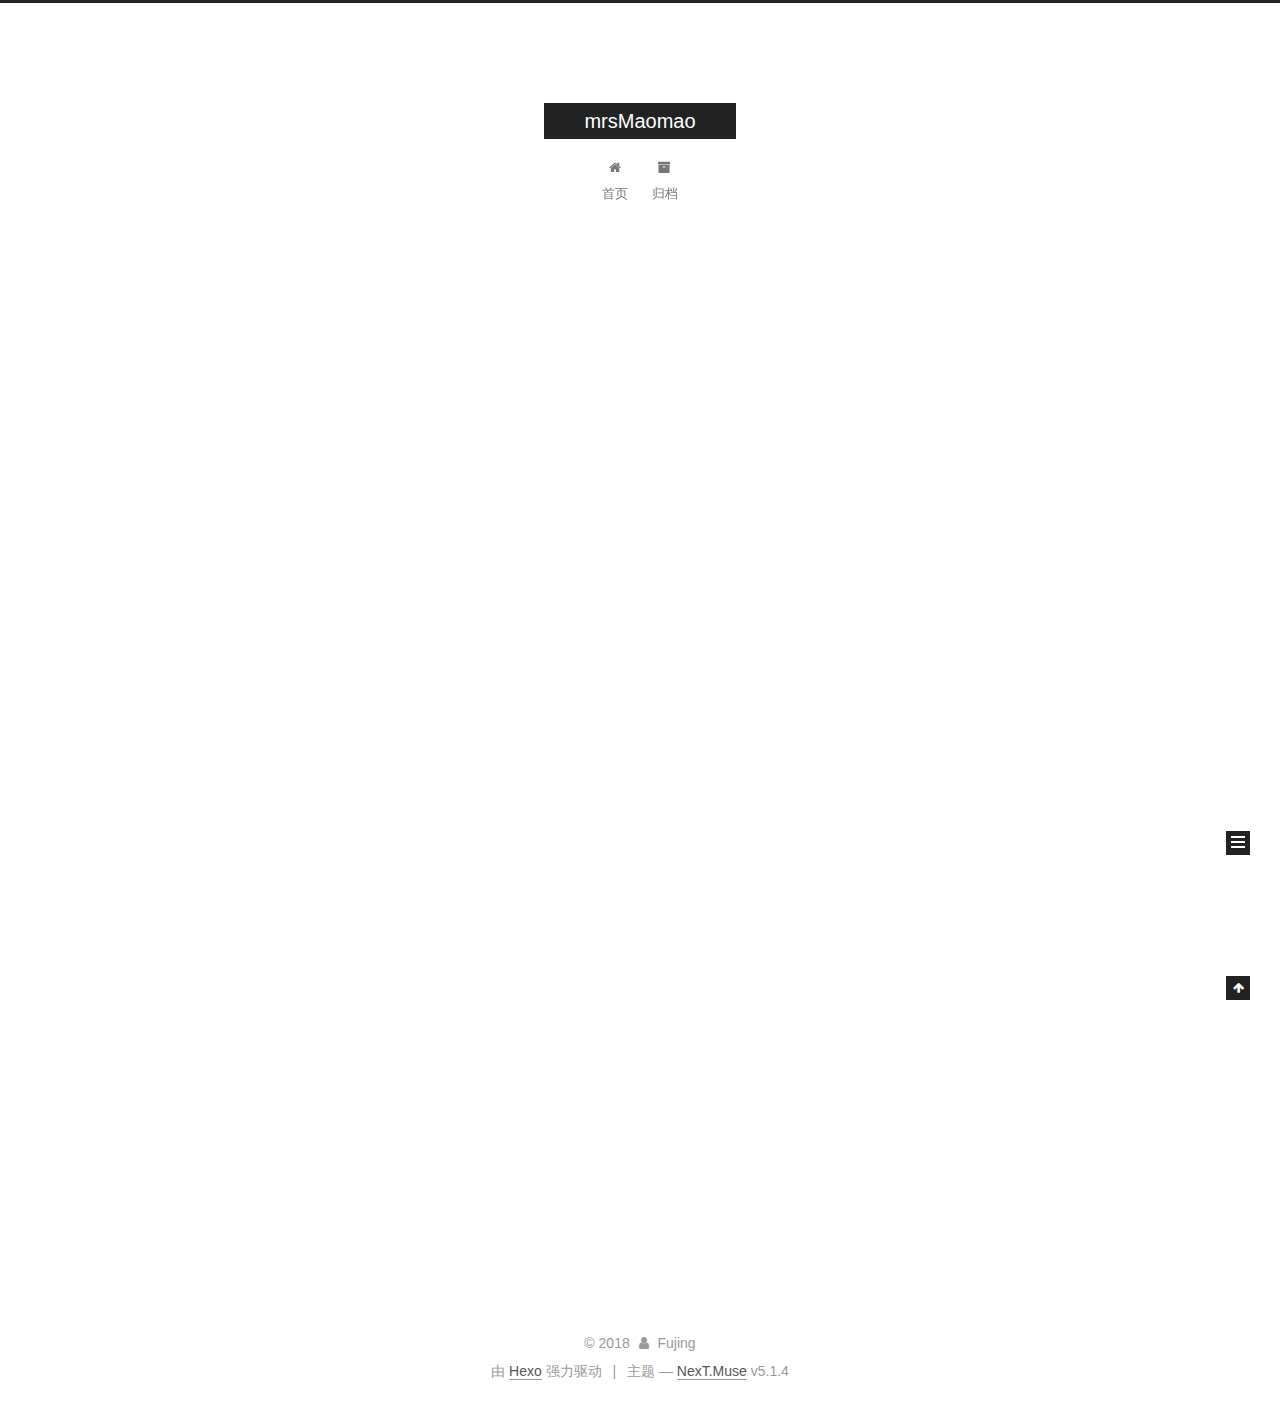
<file: index.html>
<!DOCTYPE html>



  


<html class="theme-next muse use-motion" lang="zh-Hans">
<head>
  <meta charset="UTF-8"/>
<meta http-equiv="X-UA-Compatible" content="IE=edge" />
<meta name="viewport" content="width=device-width, initial-scale=1, maximum-scale=1"/>
<meta name="theme-color" content="#222">









<meta http-equiv="Cache-Control" content="no-transform" />
<meta http-equiv="Cache-Control" content="no-siteapp" />
















  
  
  <link href="/lib/fancybox/source/jquery.fancybox.css?v=2.1.5" rel="stylesheet" type="text/css" />







<link href="/lib/font-awesome/css/font-awesome.min.css?v=4.6.2" rel="stylesheet" type="text/css" />

<link href="/css/main.css?v=5.1.4" rel="stylesheet" type="text/css" />


  <link rel="apple-touch-icon" sizes="180x180" href="/images/apple-touch-icon-next.png?v=5.1.4">


  <link rel="icon" type="image/png" sizes="32x32" href="/images/favicon-32x32-next.png?v=5.1.4">


  <link rel="icon" type="image/png" sizes="16x16" href="/images/favicon-16x16-next.png?v=5.1.4">


  <link rel="mask-icon" href="/images/logo.svg?v=5.1.4" color="#222">





  <meta name="keywords" content="Hexo, NexT" />










<meta property="og:type" content="website">
<meta property="og:title" content="mrsMaomao">
<meta property="og:url" content="http://yoursite.com/index.html">
<meta property="og:site_name" content="mrsMaomao">
<meta property="og:locale" content="zh-Hans">
<meta name="twitter:card" content="summary">
<meta name="twitter:title" content="mrsMaomao">



<script type="text/javascript" id="hexo.configurations">
  var NexT = window.NexT || {};
  var CONFIG = {
    root: '/',
    scheme: 'Muse',
    version: '5.1.4',
    sidebar: {"position":"left","display":"post","offset":12,"b2t":false,"scrollpercent":false,"onmobile":false},
    fancybox: true,
    tabs: true,
    motion: {"enable":true,"async":false,"transition":{"post_block":"fadeIn","post_header":"slideDownIn","post_body":"slideDownIn","coll_header":"slideLeftIn","sidebar":"slideUpIn"}},
    duoshuo: {
      userId: '0',
      author: '博主'
    },
    algolia: {
      applicationID: '',
      apiKey: '',
      indexName: '',
      hits: {"per_page":10},
      labels: {"input_placeholder":"Search for Posts","hits_empty":"We didn't find any results for the search: ${query}","hits_stats":"${hits} results found in ${time} ms"}
    }
  };
</script>



  <link rel="canonical" href="http://yoursite.com/"/>





  <title>mrsMaomao</title>
  








</head>

<body itemscope itemtype="http://schema.org/WebPage" lang="zh-Hans">

  
  
    
  

  <div class="container sidebar-position-left 
  page-home">
    <div class="headband"></div>

    <header id="header" class="header" itemscope itemtype="http://schema.org/WPHeader">
      <div class="header-inner"><div class="site-brand-wrapper">
  <div class="site-meta ">
    

    <div class="custom-logo-site-title">
      <a href="/"  class="brand" rel="start">
        <span class="logo-line-before"><i></i></span>
        <span class="site-title">mrsMaomao</span>
        <span class="logo-line-after"><i></i></span>
      </a>
    </div>
      
        <p class="site-subtitle"></p>
      
  </div>

  <div class="site-nav-toggle">
    <button>
      <span class="btn-bar"></span>
      <span class="btn-bar"></span>
      <span class="btn-bar"></span>
    </button>
  </div>
</div>

<nav class="site-nav">
  

  
    <ul id="menu" class="menu">
      
        
        <li class="menu-item menu-item-home">
          <a href="/" rel="section">
            
              <i class="menu-item-icon fa fa-fw fa-home"></i> <br />
            
            首页
          </a>
        </li>
      
        
        <li class="menu-item menu-item-archives">
          <a href="/archives/" rel="section">
            
              <i class="menu-item-icon fa fa-fw fa-archive"></i> <br />
            
            归档
          </a>
        </li>
      

      
    </ul>
  

  
</nav>



 </div>
    </header>

    <main id="main" class="main">
      <div class="main-inner">
        <div class="content-wrap">
          <div id="content" class="content">
            
  <section id="posts" class="posts-expand">
    
      

  

  
  
  

  <article class="post post-type-normal" itemscope itemtype="http://schema.org/Article">
  
  
  
  <div class="post-block">
    <link itemprop="mainEntityOfPage" href="http://yoursite.com/2018/03/02/hello-world/">

    <span hidden itemprop="author" itemscope itemtype="http://schema.org/Person">
      <meta itemprop="name" content="Fujing">
      <meta itemprop="description" content="">
      <meta itemprop="image" content="/images/avatar.gif">
    </span>

    <span hidden itemprop="publisher" itemscope itemtype="http://schema.org/Organization">
      <meta itemprop="name" content="mrsMaomao">
    </span>

    
      <header class="post-header">

        
        
          <h1 class="post-title" itemprop="name headline">
                
                <a class="post-title-link" href="/2018/03/02/hello-world/" itemprop="url">Hello World</a></h1>
        

        <div class="post-meta">
          <span class="post-time">
            
              <span class="post-meta-item-icon">
                <i class="fa fa-calendar-o"></i>
              </span>
              
                <span class="post-meta-item-text">发表于</span>
              
              <time title="创建于" itemprop="dateCreated datePublished" datetime="2018-03-02T21:47:15+08:00">
                2018-03-02
              </time>
            

            

            
          </span>

          

          
            
          

          
          

          

          

          

        </div>
      </header>
    

    
    
    
    <div class="post-body" itemprop="articleBody">

      
      

      
        
          
            <p>Welcome to <a href="https://hexo.io/" target="_blank" rel="noopener">Hexo</a>! This is your very first post. Check <a href="https://hexo.io/docs/" target="_blank" rel="noopener">documentation</a> for more info. If you get any problems when using Hexo, you can find the answer in <a href="https://hexo.io/docs/troubleshooting.html" target="_blank" rel="noopener">troubleshooting</a> or you can ask me on <a href="https://github.com/hexojs/hexo/issues" target="_blank" rel="noopener">GitHub</a>.</p>
<h2 id="Quick-Start"><a href="#Quick-Start" class="headerlink" title="Quick Start"></a>Quick Start</h2><h3 id="Create-a-new-post"><a href="#Create-a-new-post" class="headerlink" title="Create a new post"></a>Create a new post</h3><figure class="highlight bash"><table><tr><td class="gutter"><pre><span class="line">1</span><br></pre></td><td class="code"><pre><span class="line">$ hexo new <span class="string">"My New Post"</span></span><br></pre></td></tr></table></figure>
<p>More info: <a href="https://hexo.io/docs/writing.html" target="_blank" rel="noopener">Writing</a></p>
<h3 id="Run-server"><a href="#Run-server" class="headerlink" title="Run server"></a>Run server</h3><figure class="highlight bash"><table><tr><td class="gutter"><pre><span class="line">1</span><br></pre></td><td class="code"><pre><span class="line">$ hexo server</span><br></pre></td></tr></table></figure>
<p>More info: <a href="https://hexo.io/docs/server.html" target="_blank" rel="noopener">Server</a></p>
<h3 id="Generate-static-files"><a href="#Generate-static-files" class="headerlink" title="Generate static files"></a>Generate static files</h3><figure class="highlight bash"><table><tr><td class="gutter"><pre><span class="line">1</span><br></pre></td><td class="code"><pre><span class="line">$ hexo generate</span><br></pre></td></tr></table></figure>
<p>More info: <a href="https://hexo.io/docs/generating.html" target="_blank" rel="noopener">Generating</a></p>
<h3 id="Deploy-to-remote-sites"><a href="#Deploy-to-remote-sites" class="headerlink" title="Deploy to remote sites"></a>Deploy to remote sites</h3><figure class="highlight bash"><table><tr><td class="gutter"><pre><span class="line">1</span><br></pre></td><td class="code"><pre><span class="line">$ hexo deploy</span><br></pre></td></tr></table></figure>
<p>More info: <a href="https://hexo.io/docs/deployment.html" target="_blank" rel="noopener">Deployment</a></p>

          
        
      
    </div>
    
    
    

    

    

    

    <footer class="post-footer">
      

      

      

      
      
        <div class="post-eof"></div>
      
    </footer>
  </div>
  
  
  
  </article>


    
  </section>

  


          </div>
          


          

        </div>
        
          
  
  <div class="sidebar-toggle">
    <div class="sidebar-toggle-line-wrap">
      <span class="sidebar-toggle-line sidebar-toggle-line-first"></span>
      <span class="sidebar-toggle-line sidebar-toggle-line-middle"></span>
      <span class="sidebar-toggle-line sidebar-toggle-line-last"></span>
    </div>
  </div>

  <aside id="sidebar" class="sidebar">
    
    <div class="sidebar-inner">

      

      

      <section class="site-overview-wrap sidebar-panel sidebar-panel-active">
        <div class="site-overview">
          <div class="site-author motion-element" itemprop="author" itemscope itemtype="http://schema.org/Person">
            
              <p class="site-author-name" itemprop="name">Fujing</p>
              <p class="site-description motion-element" itemprop="description"></p>
          </div>

          <nav class="site-state motion-element">

            
              <div class="site-state-item site-state-posts">
              
                <a href="/archives/">
              
                  <span class="site-state-item-count">1</span>
                  <span class="site-state-item-name">日志</span>
                </a>
              </div>
            

            

            

          </nav>

          

          

          
          

          
          

          

        </div>
      </section>

      

      

    </div>
  </aside>


        
      </div>
    </main>

    <footer id="footer" class="footer">
      <div class="footer-inner">
        <div class="copyright">&copy; <span itemprop="copyrightYear">2018</span>
  <span class="with-love">
    <i class="fa fa-user"></i>
  </span>
  <span class="author" itemprop="copyrightHolder">Fujing</span>

  
</div>


  <div class="powered-by">由 <a class="theme-link" target="_blank" href="https://hexo.io">Hexo</a> 强力驱动</div>



  <span class="post-meta-divider">|</span>



  <div class="theme-info">主题 &mdash; <a class="theme-link" target="_blank" href="https://github.com/iissnan/hexo-theme-next">NexT.Muse</a> v5.1.4</div>




        







        
      </div>
    </footer>

    
      <div class="back-to-top">
        <i class="fa fa-arrow-up"></i>
        
      </div>
    

    

  </div>

  

<script type="text/javascript">
  if (Object.prototype.toString.call(window.Promise) !== '[object Function]') {
    window.Promise = null;
  }
</script>









  












  
  
    <script type="text/javascript" src="/lib/jquery/index.js?v=2.1.3"></script>
  

  
  
    <script type="text/javascript" src="/lib/fastclick/lib/fastclick.min.js?v=1.0.6"></script>
  

  
  
    <script type="text/javascript" src="/lib/jquery_lazyload/jquery.lazyload.js?v=1.9.7"></script>
  

  
  
    <script type="text/javascript" src="/lib/velocity/velocity.min.js?v=1.2.1"></script>
  

  
  
    <script type="text/javascript" src="/lib/velocity/velocity.ui.min.js?v=1.2.1"></script>
  

  
  
    <script type="text/javascript" src="/lib/fancybox/source/jquery.fancybox.pack.js?v=2.1.5"></script>
  


  


  <script type="text/javascript" src="/js/src/utils.js?v=5.1.4"></script>

  <script type="text/javascript" src="/js/src/motion.js?v=5.1.4"></script>



  
  

  

  


  <script type="text/javascript" src="/js/src/bootstrap.js?v=5.1.4"></script>



  


  




	





  





  












  





  

  

  

  
  

  

  

  

</body>
</html>
</file>
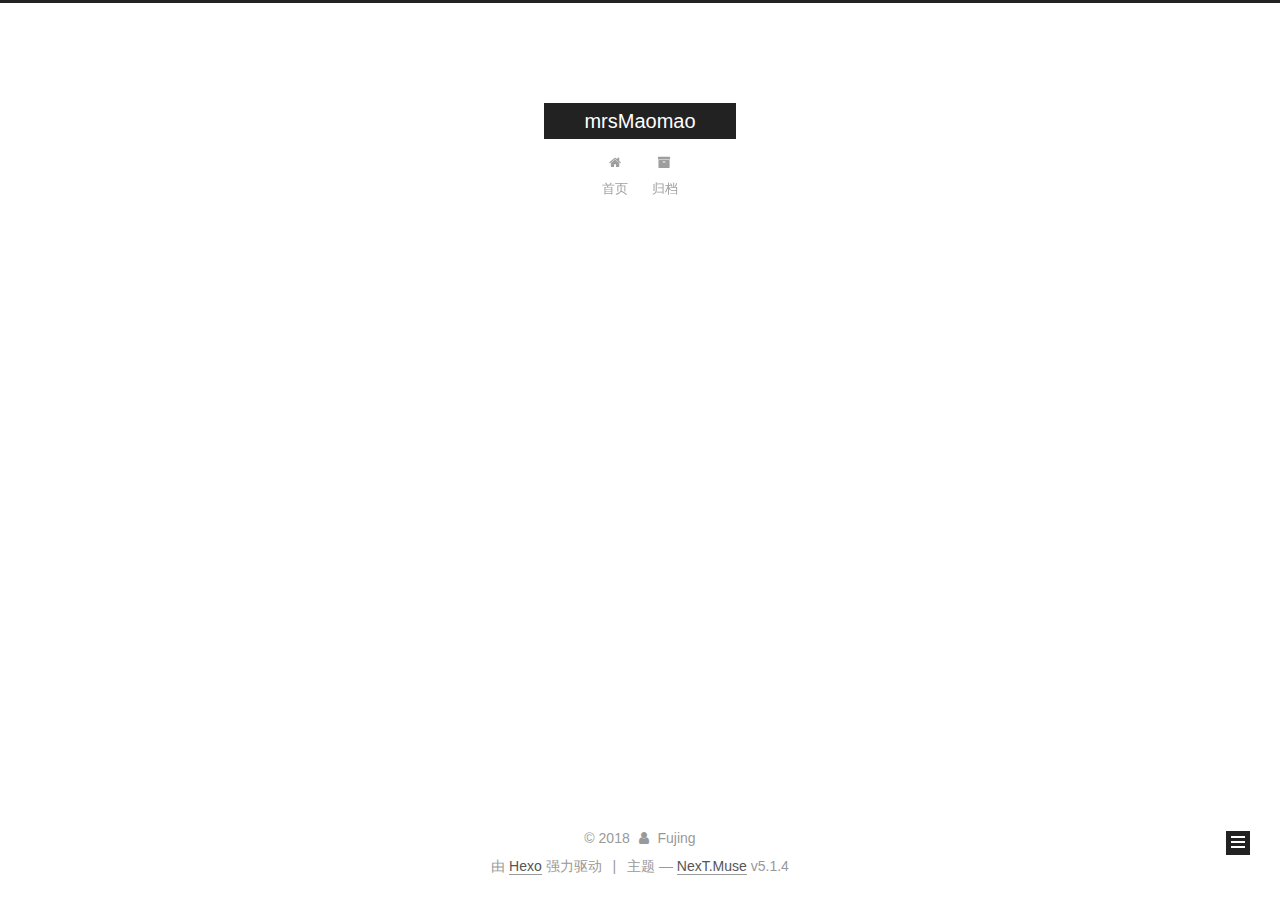
<file: archives/index.html>
<!DOCTYPE html>



  


<html class="theme-next muse use-motion" lang="zh-Hans">
<head>
  <meta charset="UTF-8"/>
<meta http-equiv="X-UA-Compatible" content="IE=edge" />
<meta name="viewport" content="width=device-width, initial-scale=1, maximum-scale=1"/>
<meta name="theme-color" content="#222">









<meta http-equiv="Cache-Control" content="no-transform" />
<meta http-equiv="Cache-Control" content="no-siteapp" />
















  
  
  <link href="/lib/fancybox/source/jquery.fancybox.css?v=2.1.5" rel="stylesheet" type="text/css" />







<link href="/lib/font-awesome/css/font-awesome.min.css?v=4.6.2" rel="stylesheet" type="text/css" />

<link href="/css/main.css?v=5.1.4" rel="stylesheet" type="text/css" />


  <link rel="apple-touch-icon" sizes="180x180" href="/images/apple-touch-icon-next.png?v=5.1.4">


  <link rel="icon" type="image/png" sizes="32x32" href="/images/favicon-32x32-next.png?v=5.1.4">


  <link rel="icon" type="image/png" sizes="16x16" href="/images/favicon-16x16-next.png?v=5.1.4">


  <link rel="mask-icon" href="/images/logo.svg?v=5.1.4" color="#222">





  <meta name="keywords" content="Hexo, NexT" />










<meta property="og:type" content="website">
<meta property="og:title" content="mrsMaomao">
<meta property="og:url" content="http://yoursite.com/archives/index.html">
<meta property="og:site_name" content="mrsMaomao">
<meta property="og:locale" content="zh-Hans">
<meta name="twitter:card" content="summary">
<meta name="twitter:title" content="mrsMaomao">



<script type="text/javascript" id="hexo.configurations">
  var NexT = window.NexT || {};
  var CONFIG = {
    root: '/',
    scheme: 'Muse',
    version: '5.1.4',
    sidebar: {"position":"left","display":"post","offset":12,"b2t":false,"scrollpercent":false,"onmobile":false},
    fancybox: true,
    tabs: true,
    motion: {"enable":true,"async":false,"transition":{"post_block":"fadeIn","post_header":"slideDownIn","post_body":"slideDownIn","coll_header":"slideLeftIn","sidebar":"slideUpIn"}},
    duoshuo: {
      userId: '0',
      author: '博主'
    },
    algolia: {
      applicationID: '',
      apiKey: '',
      indexName: '',
      hits: {"per_page":10},
      labels: {"input_placeholder":"Search for Posts","hits_empty":"We didn't find any results for the search: ${query}","hits_stats":"${hits} results found in ${time} ms"}
    }
  };
</script>



  <link rel="canonical" href="http://yoursite.com/archives/"/>





  <title>归档 | mrsMaomao</title>
  








</head>

<body itemscope itemtype="http://schema.org/WebPage" lang="zh-Hans">

  
  
    
  

  <div class="container sidebar-position-left page-archive">
    <div class="headband"></div>

    <header id="header" class="header" itemscope itemtype="http://schema.org/WPHeader">
      <div class="header-inner"><div class="site-brand-wrapper">
  <div class="site-meta ">
    

    <div class="custom-logo-site-title">
      <a href="/"  class="brand" rel="start">
        <span class="logo-line-before"><i></i></span>
        <span class="site-title">mrsMaomao</span>
        <span class="logo-line-after"><i></i></span>
      </a>
    </div>
      
        <p class="site-subtitle"></p>
      
  </div>

  <div class="site-nav-toggle">
    <button>
      <span class="btn-bar"></span>
      <span class="btn-bar"></span>
      <span class="btn-bar"></span>
    </button>
  </div>
</div>

<nav class="site-nav">
  

  
    <ul id="menu" class="menu">
      
        
        <li class="menu-item menu-item-home">
          <a href="/" rel="section">
            
              <i class="menu-item-icon fa fa-fw fa-home"></i> <br />
            
            首页
          </a>
        </li>
      
        
        <li class="menu-item menu-item-archives">
          <a href="/archives/" rel="section">
            
              <i class="menu-item-icon fa fa-fw fa-archive"></i> <br />
            
            归档
          </a>
        </li>
      

      
    </ul>
  

  
</nav>



 </div>
    </header>

    <main id="main" class="main">
      <div class="main-inner">
        <div class="content-wrap">
          <div id="content" class="content">
            

  
  
  
  <div class="post-block archive">
    <div id="posts" class="posts-collapse">
      <span class="archive-move-on"></span>

      <span class="archive-page-counter">
        
        
        
          
        
        嗯..! 目前共计 1 篇日志。 继续努力。
      </span>

      

        
        
        

        
          
          <div class="collection-title">
            <h1 class="archive-year" id="archive-year-2018">2018</h1>
          </div>
        
        

        

  <article class="post post-type-normal" itemscope itemtype="http://schema.org/Article">
    <header class="post-header">

      <h2 class="post-title">
        
            <a class="post-title-link" href="/2018/03/02/hello-world/" itemprop="url">
              
                <span itemprop="name">Hello World</span>
              
            </a>
        
      </h2>

      <div class="post-meta">
        <time class="post-time" itemprop="dateCreated"
              datetime="2018-03-02T21:47:15+08:00"
              content="2018-03-02" >
          03-02
        </time>
      </div>

    </header>
  </article>



      

    </div>
  </div>
  
  
  

  



          </div>
          


          

        </div>
        
          
  
  <div class="sidebar-toggle">
    <div class="sidebar-toggle-line-wrap">
      <span class="sidebar-toggle-line sidebar-toggle-line-first"></span>
      <span class="sidebar-toggle-line sidebar-toggle-line-middle"></span>
      <span class="sidebar-toggle-line sidebar-toggle-line-last"></span>
    </div>
  </div>

  <aside id="sidebar" class="sidebar">
    
    <div class="sidebar-inner">

      

      

      <section class="site-overview-wrap sidebar-panel sidebar-panel-active">
        <div class="site-overview">
          <div class="site-author motion-element" itemprop="author" itemscope itemtype="http://schema.org/Person">
            
              <p class="site-author-name" itemprop="name">Fujing</p>
              <p class="site-description motion-element" itemprop="description"></p>
          </div>

          <nav class="site-state motion-element">

            
              <div class="site-state-item site-state-posts">
              
                <a href="/archives/">
              
                  <span class="site-state-item-count">1</span>
                  <span class="site-state-item-name">日志</span>
                </a>
              </div>
            

            

            

          </nav>

          

          

          
          

          
          

          

        </div>
      </section>

      

      

    </div>
  </aside>


        
      </div>
    </main>

    <footer id="footer" class="footer">
      <div class="footer-inner">
        <div class="copyright">&copy; <span itemprop="copyrightYear">2018</span>
  <span class="with-love">
    <i class="fa fa-user"></i>
  </span>
  <span class="author" itemprop="copyrightHolder">Fujing</span>

  
</div>


  <div class="powered-by">由 <a class="theme-link" target="_blank" href="https://hexo.io">Hexo</a> 强力驱动</div>



  <span class="post-meta-divider">|</span>



  <div class="theme-info">主题 &mdash; <a class="theme-link" target="_blank" href="https://github.com/iissnan/hexo-theme-next">NexT.Muse</a> v5.1.4</div>




        







        
      </div>
    </footer>

    
      <div class="back-to-top">
        <i class="fa fa-arrow-up"></i>
        
      </div>
    

    

  </div>

  

<script type="text/javascript">
  if (Object.prototype.toString.call(window.Promise) !== '[object Function]') {
    window.Promise = null;
  }
</script>









  












  
  
    <script type="text/javascript" src="/lib/jquery/index.js?v=2.1.3"></script>
  

  
  
    <script type="text/javascript" src="/lib/fastclick/lib/fastclick.min.js?v=1.0.6"></script>
  

  
  
    <script type="text/javascript" src="/lib/jquery_lazyload/jquery.lazyload.js?v=1.9.7"></script>
  

  
  
    <script type="text/javascript" src="/lib/velocity/velocity.min.js?v=1.2.1"></script>
  

  
  
    <script type="text/javascript" src="/lib/velocity/velocity.ui.min.js?v=1.2.1"></script>
  

  
  
    <script type="text/javascript" src="/lib/fancybox/source/jquery.fancybox.pack.js?v=2.1.5"></script>
  


  


  <script type="text/javascript" src="/js/src/utils.js?v=5.1.4"></script>

  <script type="text/javascript" src="/js/src/motion.js?v=5.1.4"></script>



  
  

  

  


  <script type="text/javascript" src="/js/src/bootstrap.js?v=5.1.4"></script>



  


  




	





  





  












  





  

  

  

  
  

  

  

  

</body>
</html>
</file>
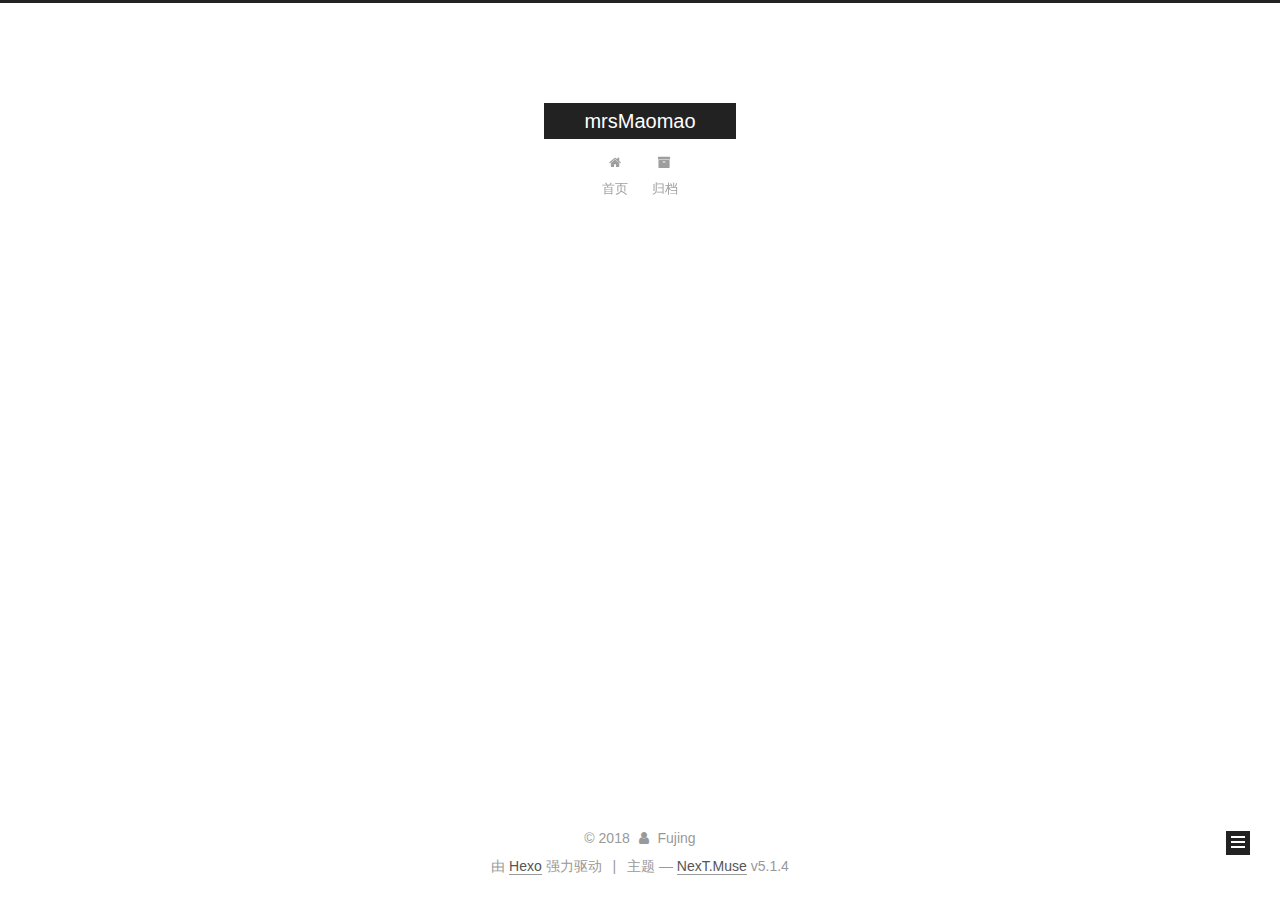
<file: archives/2018/index.html>
<!DOCTYPE html>



  


<html class="theme-next muse use-motion" lang="zh-Hans">
<head>
  <meta charset="UTF-8"/>
<meta http-equiv="X-UA-Compatible" content="IE=edge" />
<meta name="viewport" content="width=device-width, initial-scale=1, maximum-scale=1"/>
<meta name="theme-color" content="#222">









<meta http-equiv="Cache-Control" content="no-transform" />
<meta http-equiv="Cache-Control" content="no-siteapp" />
















  
  
  <link href="/lib/fancybox/source/jquery.fancybox.css?v=2.1.5" rel="stylesheet" type="text/css" />







<link href="/lib/font-awesome/css/font-awesome.min.css?v=4.6.2" rel="stylesheet" type="text/css" />

<link href="/css/main.css?v=5.1.4" rel="stylesheet" type="text/css" />


  <link rel="apple-touch-icon" sizes="180x180" href="/images/apple-touch-icon-next.png?v=5.1.4">


  <link rel="icon" type="image/png" sizes="32x32" href="/images/favicon-32x32-next.png?v=5.1.4">


  <link rel="icon" type="image/png" sizes="16x16" href="/images/favicon-16x16-next.png?v=5.1.4">


  <link rel="mask-icon" href="/images/logo.svg?v=5.1.4" color="#222">





  <meta name="keywords" content="Hexo, NexT" />










<meta property="og:type" content="website">
<meta property="og:title" content="mrsMaomao">
<meta property="og:url" content="http://yoursite.com/archives/2018/index.html">
<meta property="og:site_name" content="mrsMaomao">
<meta property="og:locale" content="zh-Hans">
<meta name="twitter:card" content="summary">
<meta name="twitter:title" content="mrsMaomao">



<script type="text/javascript" id="hexo.configurations">
  var NexT = window.NexT || {};
  var CONFIG = {
    root: '/',
    scheme: 'Muse',
    version: '5.1.4',
    sidebar: {"position":"left","display":"post","offset":12,"b2t":false,"scrollpercent":false,"onmobile":false},
    fancybox: true,
    tabs: true,
    motion: {"enable":true,"async":false,"transition":{"post_block":"fadeIn","post_header":"slideDownIn","post_body":"slideDownIn","coll_header":"slideLeftIn","sidebar":"slideUpIn"}},
    duoshuo: {
      userId: '0',
      author: '博主'
    },
    algolia: {
      applicationID: '',
      apiKey: '',
      indexName: '',
      hits: {"per_page":10},
      labels: {"input_placeholder":"Search for Posts","hits_empty":"We didn't find any results for the search: ${query}","hits_stats":"${hits} results found in ${time} ms"}
    }
  };
</script>



  <link rel="canonical" href="http://yoursite.com/archives/2018/"/>





  <title>归档 | mrsMaomao</title>
  








</head>

<body itemscope itemtype="http://schema.org/WebPage" lang="zh-Hans">

  
  
    
  

  <div class="container sidebar-position-left page-archive">
    <div class="headband"></div>

    <header id="header" class="header" itemscope itemtype="http://schema.org/WPHeader">
      <div class="header-inner"><div class="site-brand-wrapper">
  <div class="site-meta ">
    

    <div class="custom-logo-site-title">
      <a href="/"  class="brand" rel="start">
        <span class="logo-line-before"><i></i></span>
        <span class="site-title">mrsMaomao</span>
        <span class="logo-line-after"><i></i></span>
      </a>
    </div>
      
        <p class="site-subtitle"></p>
      
  </div>

  <div class="site-nav-toggle">
    <button>
      <span class="btn-bar"></span>
      <span class="btn-bar"></span>
      <span class="btn-bar"></span>
    </button>
  </div>
</div>

<nav class="site-nav">
  

  
    <ul id="menu" class="menu">
      
        
        <li class="menu-item menu-item-home">
          <a href="/" rel="section">
            
              <i class="menu-item-icon fa fa-fw fa-home"></i> <br />
            
            首页
          </a>
        </li>
      
        
        <li class="menu-item menu-item-archives">
          <a href="/archives/" rel="section">
            
              <i class="menu-item-icon fa fa-fw fa-archive"></i> <br />
            
            归档
          </a>
        </li>
      

      
    </ul>
  

  
</nav>



 </div>
    </header>

    <main id="main" class="main">
      <div class="main-inner">
        <div class="content-wrap">
          <div id="content" class="content">
            

  
  
  
  <div class="post-block archive">
    <div id="posts" class="posts-collapse">
      <span class="archive-move-on"></span>

      <span class="archive-page-counter">
        
        
        
          
        
        嗯..! 目前共计 1 篇日志。 继续努力。
      </span>

      

        
        
        

        
          
          <div class="collection-title">
            <h1 class="archive-year" id="archive-year-2018">2018</h1>
          </div>
        
        

        

  <article class="post post-type-normal" itemscope itemtype="http://schema.org/Article">
    <header class="post-header">

      <h2 class="post-title">
        
            <a class="post-title-link" href="/2018/03/02/hello-world/" itemprop="url">
              
                <span itemprop="name">Hello World</span>
              
            </a>
        
      </h2>

      <div class="post-meta">
        <time class="post-time" itemprop="dateCreated"
              datetime="2018-03-02T21:47:15+08:00"
              content="2018-03-02" >
          03-02
        </time>
      </div>

    </header>
  </article>



      

    </div>
  </div>
  
  
  

  



          </div>
          


          

        </div>
        
          
  
  <div class="sidebar-toggle">
    <div class="sidebar-toggle-line-wrap">
      <span class="sidebar-toggle-line sidebar-toggle-line-first"></span>
      <span class="sidebar-toggle-line sidebar-toggle-line-middle"></span>
      <span class="sidebar-toggle-line sidebar-toggle-line-last"></span>
    </div>
  </div>

  <aside id="sidebar" class="sidebar">
    
    <div class="sidebar-inner">

      

      

      <section class="site-overview-wrap sidebar-panel sidebar-panel-active">
        <div class="site-overview">
          <div class="site-author motion-element" itemprop="author" itemscope itemtype="http://schema.org/Person">
            
              <p class="site-author-name" itemprop="name">Fujing</p>
              <p class="site-description motion-element" itemprop="description"></p>
          </div>

          <nav class="site-state motion-element">

            
              <div class="site-state-item site-state-posts">
              
                <a href="/archives/">
              
                  <span class="site-state-item-count">1</span>
                  <span class="site-state-item-name">日志</span>
                </a>
              </div>
            

            

            

          </nav>

          

          

          
          

          
          

          

        </div>
      </section>

      

      

    </div>
  </aside>


        
      </div>
    </main>

    <footer id="footer" class="footer">
      <div class="footer-inner">
        <div class="copyright">&copy; <span itemprop="copyrightYear">2018</span>
  <span class="with-love">
    <i class="fa fa-user"></i>
  </span>
  <span class="author" itemprop="copyrightHolder">Fujing</span>

  
</div>


  <div class="powered-by">由 <a class="theme-link" target="_blank" href="https://hexo.io">Hexo</a> 强力驱动</div>



  <span class="post-meta-divider">|</span>



  <div class="theme-info">主题 &mdash; <a class="theme-link" target="_blank" href="https://github.com/iissnan/hexo-theme-next">NexT.Muse</a> v5.1.4</div>




        







        
      </div>
    </footer>

    
      <div class="back-to-top">
        <i class="fa fa-arrow-up"></i>
        
      </div>
    

    

  </div>

  

<script type="text/javascript">
  if (Object.prototype.toString.call(window.Promise) !== '[object Function]') {
    window.Promise = null;
  }
</script>









  












  
  
    <script type="text/javascript" src="/lib/jquery/index.js?v=2.1.3"></script>
  

  
  
    <script type="text/javascript" src="/lib/fastclick/lib/fastclick.min.js?v=1.0.6"></script>
  

  
  
    <script type="text/javascript" src="/lib/jquery_lazyload/jquery.lazyload.js?v=1.9.7"></script>
  

  
  
    <script type="text/javascript" src="/lib/velocity/velocity.min.js?v=1.2.1"></script>
  

  
  
    <script type="text/javascript" src="/lib/velocity/velocity.ui.min.js?v=1.2.1"></script>
  

  
  
    <script type="text/javascript" src="/lib/fancybox/source/jquery.fancybox.pack.js?v=2.1.5"></script>
  


  


  <script type="text/javascript" src="/js/src/utils.js?v=5.1.4"></script>

  <script type="text/javascript" src="/js/src/motion.js?v=5.1.4"></script>



  
  

  

  


  <script type="text/javascript" src="/js/src/bootstrap.js?v=5.1.4"></script>



  


  




	





  





  












  





  

  

  

  
  

  

  

  

</body>
</html>
</file>
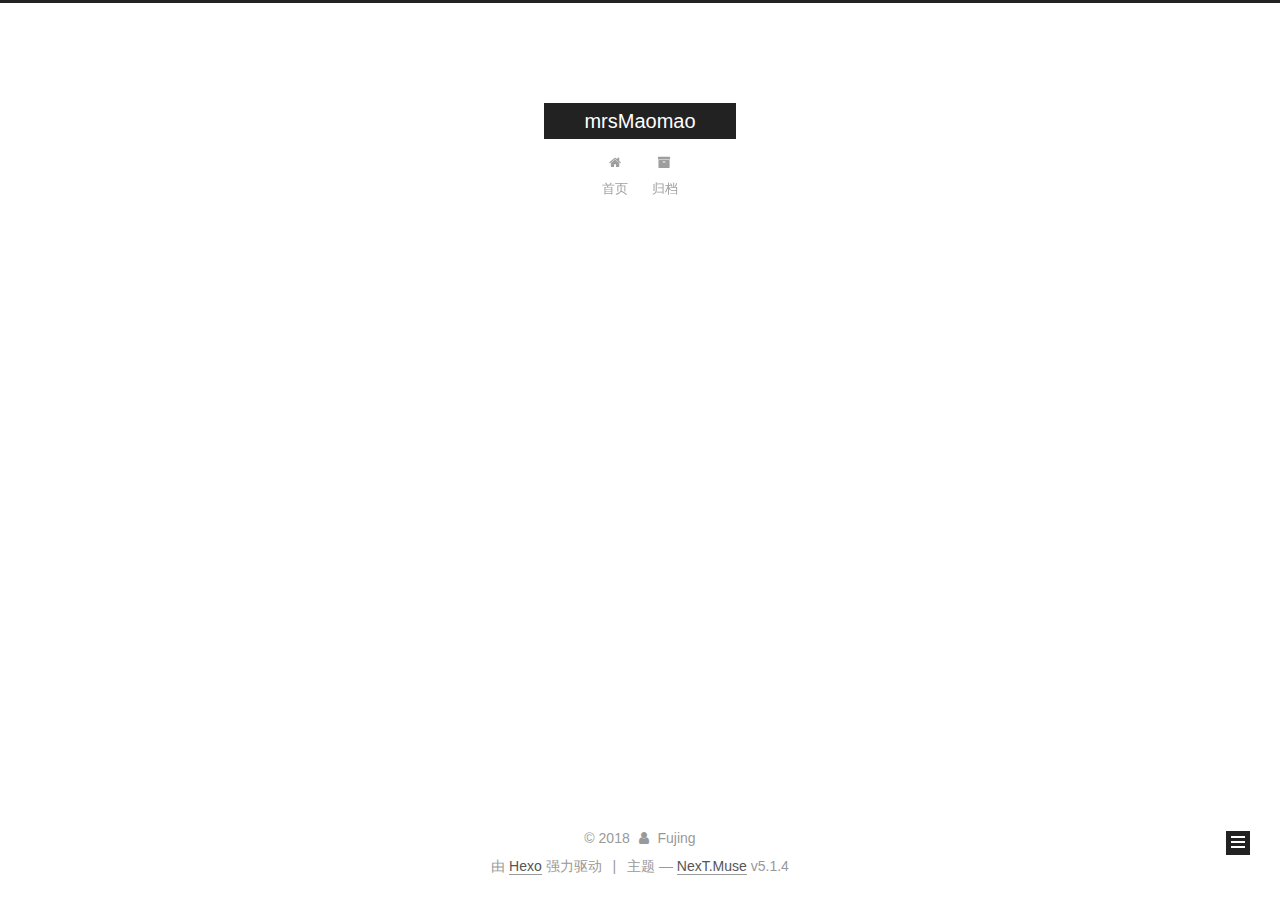
<file: archives/2018/03/index.html>
<!DOCTYPE html>



  


<html class="theme-next muse use-motion" lang="zh-Hans">
<head>
  <meta charset="UTF-8"/>
<meta http-equiv="X-UA-Compatible" content="IE=edge" />
<meta name="viewport" content="width=device-width, initial-scale=1, maximum-scale=1"/>
<meta name="theme-color" content="#222">









<meta http-equiv="Cache-Control" content="no-transform" />
<meta http-equiv="Cache-Control" content="no-siteapp" />
















  
  
  <link href="/lib/fancybox/source/jquery.fancybox.css?v=2.1.5" rel="stylesheet" type="text/css" />







<link href="/lib/font-awesome/css/font-awesome.min.css?v=4.6.2" rel="stylesheet" type="text/css" />

<link href="/css/main.css?v=5.1.4" rel="stylesheet" type="text/css" />


  <link rel="apple-touch-icon" sizes="180x180" href="/images/apple-touch-icon-next.png?v=5.1.4">


  <link rel="icon" type="image/png" sizes="32x32" href="/images/favicon-32x32-next.png?v=5.1.4">


  <link rel="icon" type="image/png" sizes="16x16" href="/images/favicon-16x16-next.png?v=5.1.4">


  <link rel="mask-icon" href="/images/logo.svg?v=5.1.4" color="#222">





  <meta name="keywords" content="Hexo, NexT" />










<meta property="og:type" content="website">
<meta property="og:title" content="mrsMaomao">
<meta property="og:url" content="http://yoursite.com/archives/2018/03/index.html">
<meta property="og:site_name" content="mrsMaomao">
<meta property="og:locale" content="zh-Hans">
<meta name="twitter:card" content="summary">
<meta name="twitter:title" content="mrsMaomao">



<script type="text/javascript" id="hexo.configurations">
  var NexT = window.NexT || {};
  var CONFIG = {
    root: '/',
    scheme: 'Muse',
    version: '5.1.4',
    sidebar: {"position":"left","display":"post","offset":12,"b2t":false,"scrollpercent":false,"onmobile":false},
    fancybox: true,
    tabs: true,
    motion: {"enable":true,"async":false,"transition":{"post_block":"fadeIn","post_header":"slideDownIn","post_body":"slideDownIn","coll_header":"slideLeftIn","sidebar":"slideUpIn"}},
    duoshuo: {
      userId: '0',
      author: '博主'
    },
    algolia: {
      applicationID: '',
      apiKey: '',
      indexName: '',
      hits: {"per_page":10},
      labels: {"input_placeholder":"Search for Posts","hits_empty":"We didn't find any results for the search: ${query}","hits_stats":"${hits} results found in ${time} ms"}
    }
  };
</script>



  <link rel="canonical" href="http://yoursite.com/archives/2018/03/"/>





  <title>归档 | mrsMaomao</title>
  








</head>

<body itemscope itemtype="http://schema.org/WebPage" lang="zh-Hans">

  
  
    
  

  <div class="container sidebar-position-left page-archive">
    <div class="headband"></div>

    <header id="header" class="header" itemscope itemtype="http://schema.org/WPHeader">
      <div class="header-inner"><div class="site-brand-wrapper">
  <div class="site-meta ">
    

    <div class="custom-logo-site-title">
      <a href="/"  class="brand" rel="start">
        <span class="logo-line-before"><i></i></span>
        <span class="site-title">mrsMaomao</span>
        <span class="logo-line-after"><i></i></span>
      </a>
    </div>
      
        <p class="site-subtitle"></p>
      
  </div>

  <div class="site-nav-toggle">
    <button>
      <span class="btn-bar"></span>
      <span class="btn-bar"></span>
      <span class="btn-bar"></span>
    </button>
  </div>
</div>

<nav class="site-nav">
  

  
    <ul id="menu" class="menu">
      
        
        <li class="menu-item menu-item-home">
          <a href="/" rel="section">
            
              <i class="menu-item-icon fa fa-fw fa-home"></i> <br />
            
            首页
          </a>
        </li>
      
        
        <li class="menu-item menu-item-archives">
          <a href="/archives/" rel="section">
            
              <i class="menu-item-icon fa fa-fw fa-archive"></i> <br />
            
            归档
          </a>
        </li>
      

      
    </ul>
  

  
</nav>



 </div>
    </header>

    <main id="main" class="main">
      <div class="main-inner">
        <div class="content-wrap">
          <div id="content" class="content">
            

  
  
  
  <div class="post-block archive">
    <div id="posts" class="posts-collapse">
      <span class="archive-move-on"></span>

      <span class="archive-page-counter">
        
        
        
          
        
        嗯..! 目前共计 1 篇日志。 继续努力。
      </span>

      

        
        
        

        
          
          <div class="collection-title">
            <h1 class="archive-year" id="archive-year-2018">2018</h1>
          </div>
        
        

        

  <article class="post post-type-normal" itemscope itemtype="http://schema.org/Article">
    <header class="post-header">

      <h2 class="post-title">
        
            <a class="post-title-link" href="/2018/03/02/hello-world/" itemprop="url">
              
                <span itemprop="name">Hello World</span>
              
            </a>
        
      </h2>

      <div class="post-meta">
        <time class="post-time" itemprop="dateCreated"
              datetime="2018-03-02T21:47:15+08:00"
              content="2018-03-02" >
          03-02
        </time>
      </div>

    </header>
  </article>



      

    </div>
  </div>
  
  
  

  



          </div>
          


          

        </div>
        
          
  
  <div class="sidebar-toggle">
    <div class="sidebar-toggle-line-wrap">
      <span class="sidebar-toggle-line sidebar-toggle-line-first"></span>
      <span class="sidebar-toggle-line sidebar-toggle-line-middle"></span>
      <span class="sidebar-toggle-line sidebar-toggle-line-last"></span>
    </div>
  </div>

  <aside id="sidebar" class="sidebar">
    
    <div class="sidebar-inner">

      

      

      <section class="site-overview-wrap sidebar-panel sidebar-panel-active">
        <div class="site-overview">
          <div class="site-author motion-element" itemprop="author" itemscope itemtype="http://schema.org/Person">
            
              <p class="site-author-name" itemprop="name">Fujing</p>
              <p class="site-description motion-element" itemprop="description"></p>
          </div>

          <nav class="site-state motion-element">

            
              <div class="site-state-item site-state-posts">
              
                <a href="/archives/">
              
                  <span class="site-state-item-count">1</span>
                  <span class="site-state-item-name">日志</span>
                </a>
              </div>
            

            

            

          </nav>

          

          

          
          

          
          

          

        </div>
      </section>

      

      

    </div>
  </aside>


        
      </div>
    </main>

    <footer id="footer" class="footer">
      <div class="footer-inner">
        <div class="copyright">&copy; <span itemprop="copyrightYear">2018</span>
  <span class="with-love">
    <i class="fa fa-user"></i>
  </span>
  <span class="author" itemprop="copyrightHolder">Fujing</span>

  
</div>


  <div class="powered-by">由 <a class="theme-link" target="_blank" href="https://hexo.io">Hexo</a> 强力驱动</div>



  <span class="post-meta-divider">|</span>



  <div class="theme-info">主题 &mdash; <a class="theme-link" target="_blank" href="https://github.com/iissnan/hexo-theme-next">NexT.Muse</a> v5.1.4</div>




        







        
      </div>
    </footer>

    
      <div class="back-to-top">
        <i class="fa fa-arrow-up"></i>
        
      </div>
    

    

  </div>

  

<script type="text/javascript">
  if (Object.prototype.toString.call(window.Promise) !== '[object Function]') {
    window.Promise = null;
  }
</script>









  












  
  
    <script type="text/javascript" src="/lib/jquery/index.js?v=2.1.3"></script>
  

  
  
    <script type="text/javascript" src="/lib/fastclick/lib/fastclick.min.js?v=1.0.6"></script>
  

  
  
    <script type="text/javascript" src="/lib/jquery_lazyload/jquery.lazyload.js?v=1.9.7"></script>
  

  
  
    <script type="text/javascript" src="/lib/velocity/velocity.min.js?v=1.2.1"></script>
  

  
  
    <script type="text/javascript" src="/lib/velocity/velocity.ui.min.js?v=1.2.1"></script>
  

  
  
    <script type="text/javascript" src="/lib/fancybox/source/jquery.fancybox.pack.js?v=2.1.5"></script>
  


  


  <script type="text/javascript" src="/js/src/utils.js?v=5.1.4"></script>

  <script type="text/javascript" src="/js/src/motion.js?v=5.1.4"></script>



  
  

  

  


  <script type="text/javascript" src="/js/src/bootstrap.js?v=5.1.4"></script>



  


  




	





  





  












  





  

  

  

  
  

  

  

  

</body>
</html>
</file>
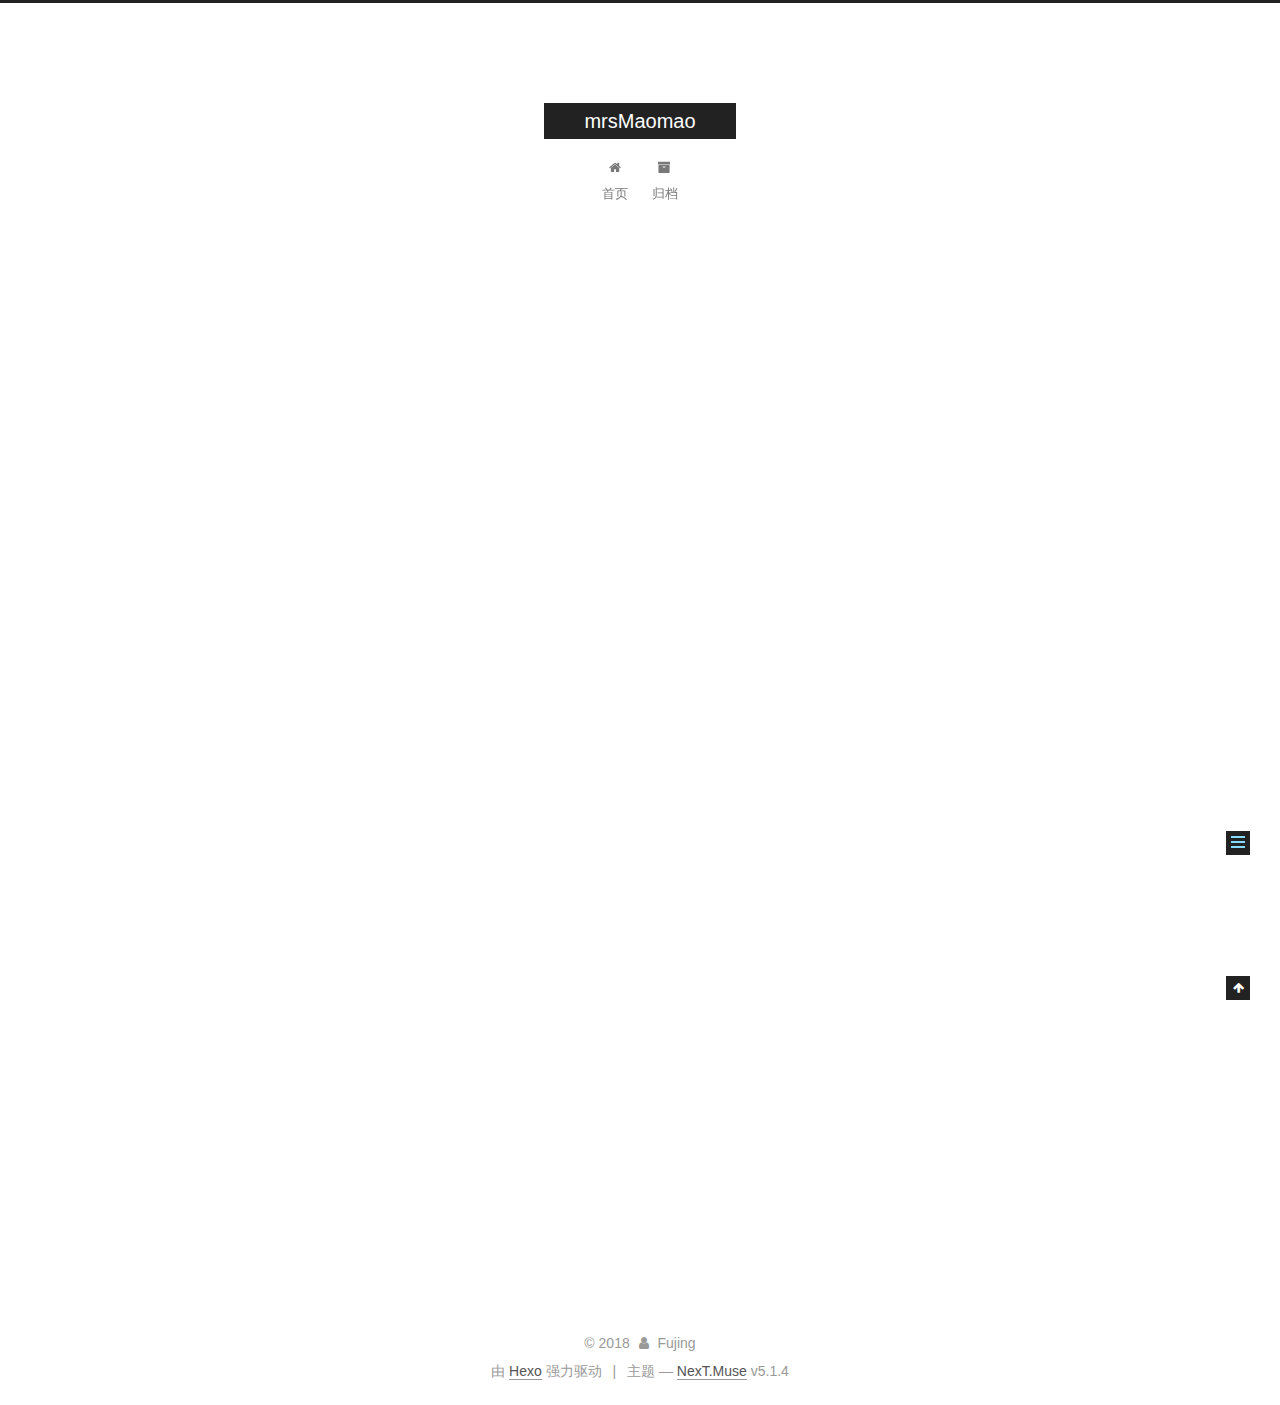
<file: 2018/03/02/hello-world/index.html>
<!DOCTYPE html>



  


<html class="theme-next muse use-motion" lang="zh-Hans">
<head>
  <meta charset="UTF-8"/>
<meta http-equiv="X-UA-Compatible" content="IE=edge" />
<meta name="viewport" content="width=device-width, initial-scale=1, maximum-scale=1"/>
<meta name="theme-color" content="#222">









<meta http-equiv="Cache-Control" content="no-transform" />
<meta http-equiv="Cache-Control" content="no-siteapp" />
















  
  
  <link href="/lib/fancybox/source/jquery.fancybox.css?v=2.1.5" rel="stylesheet" type="text/css" />







<link href="/lib/font-awesome/css/font-awesome.min.css?v=4.6.2" rel="stylesheet" type="text/css" />

<link href="/css/main.css?v=5.1.4" rel="stylesheet" type="text/css" />


  <link rel="apple-touch-icon" sizes="180x180" href="/images/apple-touch-icon-next.png?v=5.1.4">


  <link rel="icon" type="image/png" sizes="32x32" href="/images/favicon-32x32-next.png?v=5.1.4">


  <link rel="icon" type="image/png" sizes="16x16" href="/images/favicon-16x16-next.png?v=5.1.4">


  <link rel="mask-icon" href="/images/logo.svg?v=5.1.4" color="#222">





  <meta name="keywords" content="Hexo, NexT" />










<meta name="description" content="Welcome to Hexo! This is your very first post. Check documentation for more info. If you get any problems when using Hexo, you can find the answer in troubleshooting or you can ask me on GitHub. Quick">
<meta property="og:type" content="article">
<meta property="og:title" content="Hello World">
<meta property="og:url" content="http://yoursite.com/2018/03/02/hello-world/index.html">
<meta property="og:site_name" content="mrsMaomao">
<meta property="og:description" content="Welcome to Hexo! This is your very first post. Check documentation for more info. If you get any problems when using Hexo, you can find the answer in troubleshooting or you can ask me on GitHub. Quick">
<meta property="og:locale" content="zh-Hans">
<meta property="og:updated_time" content="2018-03-02T13:47:15.000Z">
<meta name="twitter:card" content="summary">
<meta name="twitter:title" content="Hello World">
<meta name="twitter:description" content="Welcome to Hexo! This is your very first post. Check documentation for more info. If you get any problems when using Hexo, you can find the answer in troubleshooting or you can ask me on GitHub. Quick">



<script type="text/javascript" id="hexo.configurations">
  var NexT = window.NexT || {};
  var CONFIG = {
    root: '/',
    scheme: 'Muse',
    version: '5.1.4',
    sidebar: {"position":"left","display":"post","offset":12,"b2t":false,"scrollpercent":false,"onmobile":false},
    fancybox: true,
    tabs: true,
    motion: {"enable":true,"async":false,"transition":{"post_block":"fadeIn","post_header":"slideDownIn","post_body":"slideDownIn","coll_header":"slideLeftIn","sidebar":"slideUpIn"}},
    duoshuo: {
      userId: '0',
      author: '博主'
    },
    algolia: {
      applicationID: '',
      apiKey: '',
      indexName: '',
      hits: {"per_page":10},
      labels: {"input_placeholder":"Search for Posts","hits_empty":"We didn't find any results for the search: ${query}","hits_stats":"${hits} results found in ${time} ms"}
    }
  };
</script>



  <link rel="canonical" href="http://yoursite.com/2018/03/02/hello-world/"/>





  <title>Hello World | mrsMaomao</title>
  








</head>

<body itemscope itemtype="http://schema.org/WebPage" lang="zh-Hans">

  
  
    
  

  <div class="container sidebar-position-left page-post-detail">
    <div class="headband"></div>

    <header id="header" class="header" itemscope itemtype="http://schema.org/WPHeader">
      <div class="header-inner"><div class="site-brand-wrapper">
  <div class="site-meta ">
    

    <div class="custom-logo-site-title">
      <a href="/"  class="brand" rel="start">
        <span class="logo-line-before"><i></i></span>
        <span class="site-title">mrsMaomao</span>
        <span class="logo-line-after"><i></i></span>
      </a>
    </div>
      
        <p class="site-subtitle"></p>
      
  </div>

  <div class="site-nav-toggle">
    <button>
      <span class="btn-bar"></span>
      <span class="btn-bar"></span>
      <span class="btn-bar"></span>
    </button>
  </div>
</div>

<nav class="site-nav">
  

  
    <ul id="menu" class="menu">
      
        
        <li class="menu-item menu-item-home">
          <a href="/" rel="section">
            
              <i class="menu-item-icon fa fa-fw fa-home"></i> <br />
            
            首页
          </a>
        </li>
      
        
        <li class="menu-item menu-item-archives">
          <a href="/archives/" rel="section">
            
              <i class="menu-item-icon fa fa-fw fa-archive"></i> <br />
            
            归档
          </a>
        </li>
      

      
    </ul>
  

  
</nav>



 </div>
    </header>

    <main id="main" class="main">
      <div class="main-inner">
        <div class="content-wrap">
          <div id="content" class="content">
            

  <div id="posts" class="posts-expand">
    

  

  
  
  

  <article class="post post-type-normal" itemscope itemtype="http://schema.org/Article">
  
  
  
  <div class="post-block">
    <link itemprop="mainEntityOfPage" href="http://yoursite.com/2018/03/02/hello-world/">

    <span hidden itemprop="author" itemscope itemtype="http://schema.org/Person">
      <meta itemprop="name" content="Fujing">
      <meta itemprop="description" content="">
      <meta itemprop="image" content="/images/avatar.gif">
    </span>

    <span hidden itemprop="publisher" itemscope itemtype="http://schema.org/Organization">
      <meta itemprop="name" content="mrsMaomao">
    </span>

    
      <header class="post-header">

        
        
          <h1 class="post-title" itemprop="name headline">Hello World</h1>
        

        <div class="post-meta">
          <span class="post-time">
            
              <span class="post-meta-item-icon">
                <i class="fa fa-calendar-o"></i>
              </span>
              
                <span class="post-meta-item-text">发表于</span>
              
              <time title="创建于" itemprop="dateCreated datePublished" datetime="2018-03-02T21:47:15+08:00">
                2018-03-02
              </time>
            

            

            
          </span>

          

          
            
          

          
          

          

          

          

        </div>
      </header>
    

    
    
    
    <div class="post-body" itemprop="articleBody">

      
      

      
        <p>Welcome to <a href="https://hexo.io/" target="_blank" rel="noopener">Hexo</a>! This is your very first post. Check <a href="https://hexo.io/docs/" target="_blank" rel="noopener">documentation</a> for more info. If you get any problems when using Hexo, you can find the answer in <a href="https://hexo.io/docs/troubleshooting.html" target="_blank" rel="noopener">troubleshooting</a> or you can ask me on <a href="https://github.com/hexojs/hexo/issues" target="_blank" rel="noopener">GitHub</a>.</p>
<h2 id="Quick-Start"><a href="#Quick-Start" class="headerlink" title="Quick Start"></a>Quick Start</h2><h3 id="Create-a-new-post"><a href="#Create-a-new-post" class="headerlink" title="Create a new post"></a>Create a new post</h3><figure class="highlight bash"><table><tr><td class="gutter"><pre><span class="line">1</span><br></pre></td><td class="code"><pre><span class="line">$ hexo new <span class="string">"My New Post"</span></span><br></pre></td></tr></table></figure>
<p>More info: <a href="https://hexo.io/docs/writing.html" target="_blank" rel="noopener">Writing</a></p>
<h3 id="Run-server"><a href="#Run-server" class="headerlink" title="Run server"></a>Run server</h3><figure class="highlight bash"><table><tr><td class="gutter"><pre><span class="line">1</span><br></pre></td><td class="code"><pre><span class="line">$ hexo server</span><br></pre></td></tr></table></figure>
<p>More info: <a href="https://hexo.io/docs/server.html" target="_blank" rel="noopener">Server</a></p>
<h3 id="Generate-static-files"><a href="#Generate-static-files" class="headerlink" title="Generate static files"></a>Generate static files</h3><figure class="highlight bash"><table><tr><td class="gutter"><pre><span class="line">1</span><br></pre></td><td class="code"><pre><span class="line">$ hexo generate</span><br></pre></td></tr></table></figure>
<p>More info: <a href="https://hexo.io/docs/generating.html" target="_blank" rel="noopener">Generating</a></p>
<h3 id="Deploy-to-remote-sites"><a href="#Deploy-to-remote-sites" class="headerlink" title="Deploy to remote sites"></a>Deploy to remote sites</h3><figure class="highlight bash"><table><tr><td class="gutter"><pre><span class="line">1</span><br></pre></td><td class="code"><pre><span class="line">$ hexo deploy</span><br></pre></td></tr></table></figure>
<p>More info: <a href="https://hexo.io/docs/deployment.html" target="_blank" rel="noopener">Deployment</a></p>

      
    </div>
    
    
    

    

    

    

    <footer class="post-footer">
      

      
      
      

      

      
      
    </footer>
  </div>
  
  
  
  </article>



    <div class="post-spread">
      
    </div>
  </div>


          </div>
          


          

  



        </div>
        
          
  
  <div class="sidebar-toggle">
    <div class="sidebar-toggle-line-wrap">
      <span class="sidebar-toggle-line sidebar-toggle-line-first"></span>
      <span class="sidebar-toggle-line sidebar-toggle-line-middle"></span>
      <span class="sidebar-toggle-line sidebar-toggle-line-last"></span>
    </div>
  </div>

  <aside id="sidebar" class="sidebar">
    
    <div class="sidebar-inner">

      

      
        <ul class="sidebar-nav motion-element">
          <li class="sidebar-nav-toc sidebar-nav-active" data-target="post-toc-wrap">
            文章目录
          </li>
          <li class="sidebar-nav-overview" data-target="site-overview-wrap">
            站点概览
          </li>
        </ul>
      

      <section class="site-overview-wrap sidebar-panel">
        <div class="site-overview">
          <div class="site-author motion-element" itemprop="author" itemscope itemtype="http://schema.org/Person">
            
              <p class="site-author-name" itemprop="name">Fujing</p>
              <p class="site-description motion-element" itemprop="description"></p>
          </div>

          <nav class="site-state motion-element">

            
              <div class="site-state-item site-state-posts">
              
                <a href="/archives/">
              
                  <span class="site-state-item-count">1</span>
                  <span class="site-state-item-name">日志</span>
                </a>
              </div>
            

            

            

          </nav>

          

          

          
          

          
          

          

        </div>
      </section>

      
      <!--noindex-->
        <section class="post-toc-wrap motion-element sidebar-panel sidebar-panel-active">
          <div class="post-toc">

            
              
            

            
              <div class="post-toc-content"><ol class="nav"><li class="nav-item nav-level-2"><a class="nav-link" href="#Quick-Start"><span class="nav-number">1.</span> <span class="nav-text">Quick Start</span></a><ol class="nav-child"><li class="nav-item nav-level-3"><a class="nav-link" href="#Create-a-new-post"><span class="nav-number">1.1.</span> <span class="nav-text">Create a new post</span></a></li><li class="nav-item nav-level-3"><a class="nav-link" href="#Run-server"><span class="nav-number">1.2.</span> <span class="nav-text">Run server</span></a></li><li class="nav-item nav-level-3"><a class="nav-link" href="#Generate-static-files"><span class="nav-number">1.3.</span> <span class="nav-text">Generate static files</span></a></li><li class="nav-item nav-level-3"><a class="nav-link" href="#Deploy-to-remote-sites"><span class="nav-number">1.4.</span> <span class="nav-text">Deploy to remote sites</span></a></li></ol></li></ol></div>
            

          </div>
        </section>
      <!--/noindex-->
      

      

    </div>
  </aside>


        
      </div>
    </main>

    <footer id="footer" class="footer">
      <div class="footer-inner">
        <div class="copyright">&copy; <span itemprop="copyrightYear">2018</span>
  <span class="with-love">
    <i class="fa fa-user"></i>
  </span>
  <span class="author" itemprop="copyrightHolder">Fujing</span>

  
</div>


  <div class="powered-by">由 <a class="theme-link" target="_blank" href="https://hexo.io">Hexo</a> 强力驱动</div>



  <span class="post-meta-divider">|</span>



  <div class="theme-info">主题 &mdash; <a class="theme-link" target="_blank" href="https://github.com/iissnan/hexo-theme-next">NexT.Muse</a> v5.1.4</div>




        







        
      </div>
    </footer>

    
      <div class="back-to-top">
        <i class="fa fa-arrow-up"></i>
        
      </div>
    

    

  </div>

  

<script type="text/javascript">
  if (Object.prototype.toString.call(window.Promise) !== '[object Function]') {
    window.Promise = null;
  }
</script>









  












  
  
    <script type="text/javascript" src="/lib/jquery/index.js?v=2.1.3"></script>
  

  
  
    <script type="text/javascript" src="/lib/fastclick/lib/fastclick.min.js?v=1.0.6"></script>
  

  
  
    <script type="text/javascript" src="/lib/jquery_lazyload/jquery.lazyload.js?v=1.9.7"></script>
  

  
  
    <script type="text/javascript" src="/lib/velocity/velocity.min.js?v=1.2.1"></script>
  

  
  
    <script type="text/javascript" src="/lib/velocity/velocity.ui.min.js?v=1.2.1"></script>
  

  
  
    <script type="text/javascript" src="/lib/fancybox/source/jquery.fancybox.pack.js?v=2.1.5"></script>
  


  


  <script type="text/javascript" src="/js/src/utils.js?v=5.1.4"></script>

  <script type="text/javascript" src="/js/src/motion.js?v=5.1.4"></script>



  
  

  
  <script type="text/javascript" src="/js/src/scrollspy.js?v=5.1.4"></script>
<script type="text/javascript" src="/js/src/post-details.js?v=5.1.4"></script>



  


  <script type="text/javascript" src="/js/src/bootstrap.js?v=5.1.4"></script>



  


  




	





  





  












  





  

  

  

  
  

  

  

  

</body>
</html>
</file>
<file: css/main.css>
/* normalize.css v3.0.2 | MIT License | git.io/normalize */
html {
  font-family: sans-serif; /* 1 */
  -ms-text-size-adjust: 100%; /* 2 */
  -webkit-text-size-adjust: 100%; /* 2 */
}
body {
  margin: 0;
}
article,
aside,
details,
figcaption,
figure,
footer,
header,
hgroup,
main,
menu,
nav,
section,
summary {
  display: block;
}
audio,
canvas,
progress,
video {
  display: inline-block; /* 1 */
  vertical-align: baseline; /* 2 */
}
audio:not([controls]) {
  display: none;
  height: 0;
}
[hidden],
template {
  display: none;
}
a {
  background-color: transparent;
}
a:active,
a:hover {
  outline: 0;
}
abbr[title] {
  border-bottom: 1px dotted;
}
b,
strong {
  font-weight: bold;
}
dfn {
  font-style: italic;
}
h1 {
  font-size: 2em;
  margin: 0.67em 0;
}
mark {
  background: #ff0;
  color: #000;
}
small {
  font-size: 80%;
}
sub,
sup {
  font-size: 75%;
  line-height: 0;
  position: relative;
  vertical-align: baseline;
}
sup {
  top: -0.5em;
}
sub {
  bottom: -0.25em;
}
img {
  border: 0;
}
svg:not(:root) {
  overflow: hidden;
}
figure {
  margin: 1em 40px;
}
hr {
  -moz-box-sizing: content-box;
  box-sizing: content-box;
  height: 0;
}
pre {
  overflow: auto;
}
code,
kbd,
pre,
samp {
  font-family: monospace, monospace;
  font-size: 1em;
}
button,
input,
optgroup,
select,
textarea {
  color: inherit; /* 1 */
  font: inherit; /* 2 */
  margin: 0; /* 3 */
}
button {
  overflow: visible;
}
button,
select {
  text-transform: none;
}
button,
html input[type="button"],
input[type="reset"],
input[type="submit"] {
  -webkit-appearance: button; /* 2 */
  cursor: pointer; /* 3 */
}
button[disabled],
html input[disabled] {
  cursor: default;
}
button::-moz-focus-inner,
input::-moz-focus-inner {
  border: 0;
  padding: 0;
}
input {
  line-height: normal;
}
input[type="checkbox"],
input[type="radio"] {
  box-sizing: border-box; /* 1 */
  padding: 0; /* 2 */
}
input[type="number"]::-webkit-inner-spin-button,
input[type="number"]::-webkit-outer-spin-button {
  height: auto;
}
input[type="search"] {
  -webkit-appearance: textfield; /* 1 */
  -moz-box-sizing: content-box;
  -webkit-box-sizing: content-box; /* 2 */
  box-sizing: content-box;
}
input[type="search"]::-webkit-search-cancel-button,
input[type="search"]::-webkit-search-decoration {
  -webkit-appearance: none;
}
fieldset {
  border: 1px solid #c0c0c0;
  margin: 0 2px;
  padding: 0.35em 0.625em 0.75em;
}
legend {
  border: 0; /* 1 */
  padding: 0; /* 2 */
}
textarea {
  overflow: auto;
}
optgroup {
  font-weight: bold;
}
table {
  border-collapse: collapse;
  border-spacing: 0;
}
td,
th {
  padding: 0;
}
::selection {
  background: #262a30;
  color: #fff;
}
body {
  position: relative;
  font-family: 'Lato', "PingFang SC", "Microsoft YaHei", sans-serif;
  font-size: 14px;
  line-height: 2;
  color: #555;
  background: #fff;
}
@media (max-width: 767px) {
  body {
    padding-right: 0 !important;
  }
}
@media (min-width: 768px) and (max-width: 991px) {
  body {
    padding-right: 0 !important;
  }
}
@media (min-width: 1600px) {
  body {
    font-size: 16px;
  }
}
h1,
h2,
h3,
h4,
h5,
h6 {
  margin: 0;
  padding: 0;
  font-weight: bold;
  line-height: 1.5;
  font-family: 'Lato', "PingFang SC", "Microsoft YaHei", sans-serif;
}
h2,
h3,
h4,
h5,
h6 {
  margin: 20px 0 15px;
}
h1 {
  font-size: 22px;
}
@media (max-width: 767px) {
  h1 {
    font-size: 18px;
  }
}
h2 {
  font-size: 20px;
}
@media (max-width: 767px) {
  h2 {
    font-size: 16px;
  }
}
h3 {
  font-size: 18px;
}
@media (max-width: 767px) {
  h3 {
    font-size: 14px;
  }
}
h4 {
  font-size: 16px;
}
@media (max-width: 767px) {
  h4 {
    font-size: 12px;
  }
}
h5 {
  font-size: 14px;
}
@media (max-width: 767px) {
  h5 {
    font-size: 10px;
  }
}
h6 {
  font-size: 12px;
}
@media (max-width: 767px) {
  h6 {
    font-size: 8px;
  }
}
p {
  margin: 0 0 20px 0;
}
a {
  color: #555;
  text-decoration: none;
  outline: none;
  border-bottom: 1px solid #999;
  word-wrap: break-word;
}
a:hover {
  color: #222;
  border-bottom-color: #222;
}
blockquote {
  margin: 0;
  padding: 0;
}
img {
  display: block;
  margin: auto;
  max-width: 100%;
  height: auto;
}
hr {
  margin: 40px 0;
  height: 3px;
  border: none;
  background-color: #ddd;
  background-image: repeating-linear-gradient(-45deg, #fff, #fff 4px, transparent 4px, transparent 8px);
}
blockquote {
  padding: 0 15px;
  color: #666;
  border-left: 4px solid #ddd;
}
blockquote cite::before {
  content: "-";
  padding: 0 5px;
}
dt {
  font-weight: 700;
}
dd {
  margin: 0;
  padding: 0;
}
kbd {
  border: 1px solid #ccc;
  border-radius: 0.2em;
  box-shadow: 0.1em 0.1em 0.2em rgba(0,0,0,0.1);
  background-color: #f9f9f9;
  font-family: inherit;
  background-image: -webkit-linear-gradient(top, #eee, #fff, #eee);
  padding: 0.1em 0.3em;
  white-space: nowrap;
}
.text-left {
  text-align: left;
}
.text-center {
  text-align: center;
}
.text-right {
  text-align: right;
}
.text-justify {
  text-align: justify;
}
.text-nowrap {
  white-space: nowrap;
}
.text-lowercase {
  text-transform: lowercase;
}
.text-uppercase {
  text-transform: uppercase;
}
.text-capitalize {
  text-transform: capitalize;
}
.center-block {
  display: block;
  margin-left: auto;
  margin-right: auto;
}
.clearfix:before,
.clearfix:after {
  content: " ";
  display: table;
}
.clearfix:after {
  clear: both;
}
.pullquote {
  width: 45%;
}
.pullquote.left {
  float: left;
  margin-left: 5px;
  margin-right: 10px;
}
.pullquote.right {
  float: right;
  margin-left: 10px;
  margin-right: 5px;
}
.affix.affix.affix {
  position: fixed;
}
.translation {
  margin-top: -20px;
  font-size: 14px;
  color: #999;
}
.scrollbar-measure {
  width: 100px;
  height: 100px;
  overflow: scroll;
  position: absolute;
  top: -9999px;
}
.use-motion .motion-element {
  opacity: 0;
}
table {
  margin: 20px 0;
  width: 100%;
  border-collapse: collapse;
  border-spacing: 0;
  border: 1px solid #ddd;
  font-size: 14px;
  table-layout: fixed;
  word-wrap: break-all;
}
table>tbody>tr:nth-of-type(odd) {
  background-color: #f9f9f9;
}
table>tbody>tr:hover {
  background-color: #f5f5f5;
}
caption,
th,
td {
  padding: 8px;
  text-align: left;
  vertical-align: middle;
  font-weight: normal;
}
th,
td {
  border-bottom: 3px solid #ddd;
  border-right: 1px solid #eee;
}
th {
  padding-bottom: 10px;
  font-weight: 700;
}
td {
  border-bottom-width: 1px;
}
html,
body {
  height: 100%;
}
.container {
  position: relative;
  min-height: 100%;
}
.header-inner {
  margin: 0 auto;
  padding: 100px 0 70px;
  width: 700px;
}
@media (min-width: 1600px) {
  .container .header-inner {
    width: 900px;
  }
}
.main {
  padding-bottom: 150px;
}
.main-inner {
  margin: 0 auto;
  width: 700px;
}
@media (min-width: 1600px) {
  .container .main-inner {
    width: 900px;
  }
}
.footer {
  position: absolute;
  left: 0;
  bottom: 0;
  width: 100%;
  min-height: 50px;
}
.footer-inner {
  box-sizing: border-box;
  margin: 20px auto;
  width: 700px;
}
@media (min-width: 1600px) {
  .container .footer-inner {
    width: 900px;
  }
}
pre,
.highlight {
  overflow: auto;
  margin: 20px 0;
  padding: 0;
  font-size: 13px;
  color: #4d4d4c;
  background: #f7f7f7;
  line-height: 1.6;
}
pre,
code {
  font-family: consolas, Menlo, "PingFang SC", "Microsoft YaHei", monospace;
}
code {
  padding: 2px 4px;
  word-wrap: break-word;
  color: #555;
  background: #eee;
  border-radius: 3px;
  font-size: 13px;
}
pre {
  padding: 10px;
}
pre code {
  padding: 0;
  color: #4d4d4c;
  background: none;
  text-shadow: none;
}
.highlight {
  border-radius: 1px;
}
.highlight pre {
  border: none;
  margin: 0;
  padding: 10px 0;
}
.highlight table {
  margin: 0;
  width: auto;
  border: none;
}
.highlight td {
  border: none;
  padding: 0;
}
.highlight figcaption {
  font-size: 1em;
  color: #4d4d4c;
  line-height: 1em;
  margin-bottom: 1em;
}
.highlight figcaption:before,
.highlight figcaption:after {
  content: " ";
  display: table;
}
.highlight figcaption:after {
  clear: both;
}
.highlight figcaption a {
  float: right;
  color: #4d4d4c;
}
.highlight figcaption a:hover {
  border-bottom-color: #4d4d4c;
}
.highlight .gutter pre {
  padding-left: 10px;
  padding-right: 10px;
  color: #869194;
  text-align: right;
  background-color: #eff2f3;
}
.highlight .code pre {
  width: 100%;
  padding-left: 10px;
  padding-right: 10px;
  background-color: #f7f7f7;
}
.highlight .line {
  height: 20px;
}
.gutter {
  -webkit-user-select: none;
  -moz-user-select: none;
  -ms-user-select: none;
  user-select: none;
}
.gist table {
  width: auto;
}
.gist table td {
  border: none;
}
pre .deletion {
  background: #fdd;
}
pre .addition {
  background: #dfd;
}
pre .meta {
  color: #8959a8;
}
pre .comment {
  color: #8e908c;
}
pre .variable,
pre .attribute,
pre .tag,
pre .regexp,
pre .ruby .constant,
pre .xml .tag .title,
pre .xml .pi,
pre .xml .doctype,
pre .html .doctype,
pre .css .id,
pre .css .class,
pre .css .pseudo {
  color: #c82829;
}
pre .number,
pre .preprocessor,
pre .built_in,
pre .literal,
pre .params,
pre .constant,
pre .command {
  color: #f5871f;
}
pre .ruby .class .title,
pre .css .rules .attribute,
pre .string,
pre .value,
pre .inheritance,
pre .header,
pre .ruby .symbol,
pre .xml .cdata,
pre .special,
pre .number,
pre .formula {
  color: #718c00;
}
pre .title,
pre .css .hexcolor {
  color: #3e999f;
}
pre .function,
pre .python .decorator,
pre .python .title,
pre .ruby .function .title,
pre .ruby .title .keyword,
pre .perl .sub,
pre .javascript .title,
pre .coffeescript .title {
  color: #4271ae;
}
pre .keyword,
pre .javascript .function {
  color: #8959a8;
}
.full-image.full-image.full-image.full-image {
  border: none;
  max-width: 100%;
  width: auto;
  margin: 20px auto 25px;
}
@media (min-width: 992px) {
  .full-image.full-image.full-image.full-image {
    max-width: none;
    width: 110%;
    margin: 25px -5%;
  }
}
.blockquote-center,
.page-home .post-type-quote blockquote,
.page-post-detail .post-type-quote blockquote {
  position: relative;
  margin: 40px 0;
  padding: 0;
  border-left: none;
  text-align: center;
}
.blockquote-center::before,
.page-home .post-type-quote blockquote::before,
.page-post-detail .post-type-quote blockquote::before,
.blockquote-center::after,
.page-home .post-type-quote blockquote::after,
.page-post-detail .post-type-quote blockquote::after {
  position: absolute;
  content: ' ';
  display: block;
  width: 100%;
  height: 24px;
  opacity: 0.2;
  background-repeat: no-repeat;
  background-position: 0 -6px;
  background-size: 22px 22px;
}
.blockquote-center::before,
.page-home .post-type-quote blockquote::before,
.page-post-detail .post-type-quote blockquote::before {
  top: -20px;
  background-image: url("../images/quote-l.svg");
  border-top: 1px solid #ccc;
}
.blockquote-center::after,
.page-home .post-type-quote blockquote::after,
.page-post-detail .post-type-quote blockquote::after {
  bottom: -20px;
  background-image: url("../images/quote-r.svg");
  border-bottom: 1px solid #ccc;
  background-position: 100% 8px;
}
.blockquote-center p,
.page-home .post-type-quote blockquote p,
.page-post-detail .post-type-quote blockquote p,
.blockquote-center div,
.page-home .post-type-quote blockquote div,
.page-post-detail .post-type-quote blockquote div {
  text-align: center;
}
.post .post-body .group-picture img {
  box-sizing: border-box;
  padding: 0 3px;
  border: none;
}
.post .group-picture-row {
  overflow: hidden;
  margin-top: 6px;
}
.post .group-picture-row:first-child {
  margin-top: 0;
}
.post .group-picture-column {
  float: left;
}
.page-post-detail .post-body .group-picture-column {
  float: none;
  margin-top: 10px;
  width: auto !important;
}
.page-post-detail .post-body .group-picture-column img {
  margin: 0 auto;
}
.page-archive .group-picture-container {
  overflow: hidden;
}
.page-archive .group-picture-row {
  float: left;
}
.page-archive .group-picture-row:first-child {
  margin-top: 6px;
}
.page-archive .group-picture-column {
  max-width: 150px;
  max-height: 150px;
}
.post-body .note {
  position: relative;
  padding: 15px;
  margin-bottom: 20px;
  border: 1px solid #eee;
  border-left-width: 5px;
  border-radius: 3px;
}
.post-body .note h2,
.post-body .note h3,
.post-body .note h4,
.post-body .note h5,
.post-body .note h6 {
  margin-top: 0;
  margin-bottom: 0;
  border-bottom: initial;
  padding-top: 0 !important;
}
.post-body .note p:first-child,
.post-body .note ul:first-child,
.post-body .note ol:first-child,
.post-body .note table:first-child,
.post-body .note pre:first-child,
.post-body .note blockquote:first-child {
  margin-top: 0;
}
.post-body .note p:last-child,
.post-body .note ul:last-child,
.post-body .note ol:last-child,
.post-body .note table:last-child,
.post-body .note pre:last-child,
.post-body .note blockquote:last-child {
  margin-bottom: 0;
}
.post-body .note.default {
  border-left-color: #777;
}
.post-body .note.default h2,
.post-body .note.default h3,
.post-body .note.default h4,
.post-body .note.default h5,
.post-body .note.default h6 {
  color: #777;
}
.post-body .note.primary {
  border-left-color: #6f42c1;
}
.post-body .note.primary h2,
.post-body .note.primary h3,
.post-body .note.primary h4,
.post-body .note.primary h5,
.post-body .note.primary h6 {
  color: #6f42c1;
}
.post-body .note.info {
  border-left-color: #428bca;
}
.post-body .note.info h2,
.post-body .note.info h3,
.post-body .note.info h4,
.post-body .note.info h5,
.post-body .note.info h6 {
  color: #428bca;
}
.post-body .note.success {
  border-left-color: #5cb85c;
}
.post-body .note.success h2,
.post-body .note.success h3,
.post-body .note.success h4,
.post-body .note.success h5,
.post-body .note.success h6 {
  color: #5cb85c;
}
.post-body .note.warning {
  border-left-color: #f0ad4e;
}
.post-body .note.warning h2,
.post-body .note.warning h3,
.post-body .note.warning h4,
.post-body .note.warning h5,
.post-body .note.warning h6 {
  color: #f0ad4e;
}
.post-body .note.danger {
  border-left-color: #d9534f;
}
.post-body .note.danger h2,
.post-body .note.danger h3,
.post-body .note.danger h4,
.post-body .note.danger h5,
.post-body .note.danger h6 {
  color: #d9534f;
}
.post-body .label {
  display: inline;
  padding: 0 2px;
  white-space: nowrap;
}
.post-body .label.default {
  background-color: #f0f0f0;
}
.post-body .label.primary {
  background-color: #efe6f7;
}
.post-body .label.info {
  background-color: #e5f2f8;
}
.post-body .label.success {
  background-color: #e7f4e9;
}
.post-body .label.warning {
  background-color: #fcf6e1;
}
.post-body .label.danger {
  background-color: #fae8eb;
}
.post-body .tabs {
  position: relative;
  display: block;
  margin-bottom: 20px;
  padding-top: 10px;
}
.post-body .tabs ul.nav-tabs {
  margin: 0;
  padding: 0;
  display: flex;
  margin-bottom: -1px;
}
@media (max-width: 413px) {
  .post-body .tabs ul.nav-tabs {
    display: block;
    margin-bottom: 5px;
  }
}
.post-body .tabs ul.nav-tabs li.tab {
  list-style-type: none !important;
  margin: 0 0.25em 0 0;
  border-top: 3px solid transparent;
  border-left: 1px solid transparent;
  border-right: 1px solid transparent;
}
@media (max-width: 413px) {
  .post-body .tabs ul.nav-tabs li.tab {
    margin: initial;
    border-top: 1px solid transparent;
    border-left: 3px solid transparent;
    border-right: 1px solid transparent;
    border-bottom: 1px solid transparent;
  }
}
.post-body .tabs ul.nav-tabs li.tab a {
  outline: 0;
  border-bottom: initial;
  display: block;
  line-height: 1.8em;
  padding: 0.25em 0.75em;
  transition-duration: 0.2s;
  transition-timing-function: ease-out;
  transition-delay: 0s;
}
.post-body .tabs ul.nav-tabs li.tab a i {
  width: 1.285714285714286em;
}
.post-body .tabs ul.nav-tabs li.tab.active {
  border-top: 3px solid #fc6423;
  border-left: 1px solid #ddd;
  border-right: 1px solid #ddd;
  background-color: #fff;
}
@media (max-width: 413px) {
  .post-body .tabs ul.nav-tabs li.tab.active {
    border-top: 1px solid #ddd;
    border-left: 3px solid #fc6423;
    border-right: 1px solid #ddd;
    border-bottom: 1px solid #ddd;
  }
}
.post-body .tabs ul.nav-tabs li.tab.active a {
  cursor: default;
  color: #555;
}
.post-body .tabs .tab-content {
  background-color: #fff;
}
.post-body .tabs .tab-content .tab-pane {
  border: 1px solid #ddd;
  padding: 20px 20px 0 20px;
}
.post-body .tabs .tab-content .tab-pane:not(.active) {
  display: none !important;
}
.post-body .tabs .tab-content .tab-pane.active {
  display: block !important;
}
.btn {
  display: inline-block;
  padding: 0 20px;
  font-size: 14px;
  color: #fff;
  background: #222;
  border: 2px solid #222;
  text-decoration: none;
  border-radius: 0;
  transition-property: background-color;
  transition-duration: 0.2s;
  transition-timing-function: ease-in-out;
  transition-delay: 0s;
  line-height: 2;
}
.btn:hover {
  border-color: #222;
  color: #222;
  background: #fff;
}
.btn +.btn {
  margin: 0 0 8px 8px;
}
.btn .fa-fw {
  width: 1.285714285714286em;
  text-align: left;
}
.btn-bar {
  display: block;
  width: 22px;
  height: 2px;
  background: #555;
  border-radius: 1px;
}
.btn-bar+.btn-bar {
  margin-top: 4px;
}
.pagination {
  margin: 120px 0 40px;
  text-align: center;
  border-top: 1px solid #eee;
}
.page-number-basic,
.pagination .prev,
.pagination .next,
.pagination .page-number,
.pagination .space {
  display: inline-block;
  position: relative;
  top: -1px;
  margin: 0 10px;
  padding: 0 11px;
}
@media (max-width: 767px) {
  .page-number-basic,
  .pagination .prev,
  .pagination .next,
  .pagination .page-number,
  .pagination .space {
    margin: 0 5px;
  }
}
.pagination .prev,
.pagination .next,
.pagination .page-number {
  border-bottom: 0;
  border-top: 1px solid #eee;
  transition-property: border-color;
  transition-duration: 0.2s;
  transition-timing-function: ease-in-out;
  transition-delay: 0s;
}
.pagination .prev:hover,
.pagination .next:hover,
.pagination .page-number:hover {
  border-top-color: #222;
}
.pagination .space {
  padding: 0;
  margin: 0;
}
.pagination .prev {
  margin-left: 0;
}
.pagination .next {
  margin-right: 0;
}
.pagination .page-number.current {
  color: #fff;
  background: #ccc;
  border-top-color: #ccc;
}
@media (max-width: 767px) {
  .pagination {
    border-top: none;
  }
  .pagination .prev,
  .pagination .next,
  .pagination .page-number {
    margin-bottom: 10px;
    border-top: 0;
    border-bottom: 1px solid #eee;
    padding: 0 10px;
  }
  .pagination .prev:hover,
  .pagination .next:hover,
  .pagination .page-number:hover {
    border-bottom-color: #222;
  }
}
.comments {
  margin: 60px 20px 0;
}
.tag-cloud {
  text-align: center;
}
.tag-cloud a {
  display: inline-block;
  margin: 10px;
}
.back-to-top {
  box-sizing: border-box;
  position: fixed;
  bottom: -100px;
  right: 30px;
  z-index: 1050;
  padding: 0 6px;
  width: 24px;
  background: #222;
  font-size: 12px;
  opacity: 1;
  color: #fff;
  cursor: pointer;
  text-align: center;
  -webkit-transform: translateZ(0);
  transition-property: bottom;
  transition-duration: 0.2s;
  transition-timing-function: ease-in-out;
  transition-delay: 0s;
}
@media (min-width: 768px) and (max-width: 991px) {
  .back-to-top {
    display: none !important;
  }
}
@media (max-width: 767px) {
  .back-to-top {
    display: none !important;
  }
}
.back-to-top.back-to-top-on {
  bottom: 19px;
}
.header {
  background: transparent;
}
.header-inner {
  position: relative;
}
.headband {
  height: 3px;
  background: #222;
}
.site-meta {
  margin: 0;
  text-align: center;
}
@media (max-width: 767px) {
  .site-meta {
    text-align: center;
  }
}
.brand {
  position: relative;
  display: inline-block;
  padding: 0 40px;
  color: #fff;
  background: #222;
  border-bottom: none;
}
.brand:hover {
  color: #fff;
}
.logo {
  display: inline-block;
  margin-right: 5px;
  line-height: 36px;
  vertical-align: top;
}
.site-title {
  display: inline-block;
  vertical-align: top;
  line-height: 36px;
  font-size: 20px;
  font-weight: normal;
  font-family: 'Lato', "PingFang SC", "Microsoft YaHei", sans-serif;
}
.site-subtitle {
  margin-top: 10px;
  font-size: 13px;
  color: #999;
}
.use-motion .brand {
  opacity: 0;
}
.use-motion .logo,
.use-motion .site-title,
.use-motion .site-subtitle {
  opacity: 0;
  position: relative;
  top: -10px;
}
.site-nav-toggle {
  display: none;
  position: absolute;
  top: 10px;
  left: 10px;
}
@media (max-width: 767px) {
  .site-nav-toggle {
    display: block;
  }
}
.site-nav-toggle button {
  margin-top: 2px;
  padding: 9px 10px;
  background: transparent;
  border: none;
}
@media (max-width: 767px) {
  .site-nav {
    display: none;
    margin: 0 -10px;
    padding: 0 10px;
    clear: both;
    border-top: 1px solid #ddd;
  }
}
@media (min-width: 768px) and (max-width: 991px) {
  .site-nav {
    display: block !important;
  }
}
@media (min-width: 992px) {
  .site-nav {
    display: block !important;
  }
}
.menu {
  margin-top: 20px;
  padding-left: 0;
  text-align: center;
}
.menu .menu-item {
  display: inline-block;
  margin: 0 10px;
  list-style: none;
}
@media screen and (max-width: 767px) {
  .menu .menu-item {
    margin-top: 10px;
  }
}
.menu .menu-item a {
  display: block;
  font-size: 13px;
  line-height: inherit;
  border-bottom: 1px solid transparent;
  transition-property: border-color;
  transition-duration: 0.2s;
  transition-timing-function: ease-in-out;
  transition-delay: 0s;
}
.menu .menu-item a:hover {
  border-bottom-color: #222;
}
.menu .menu-item .fa {
  margin-right: 5px;
}
.use-motion .menu-item {
  opacity: 0;
}
.post-body {
  font-family: 'Lato', "PingFang SC", "Microsoft YaHei", sans-serif;
}
@media (max-width: 767px) {
  .post-body {
    word-break: break-word;
  }
}
.post-body .fancybox img {
  display: block !important;
  margin: 0 auto;
  cursor: pointer;
  cursor: zoom-in;
  cursor: -webkit-zoom-in;
}
.post-body .image-caption,
.post-body .figure .caption {
  margin: -20px auto 15px;
  text-align: center;
  font-size: 14px;
  color: #999;
  font-weight: bold;
  line-height: 1;
}
.post-sticky-flag {
  display: inline-block;
  font-size: 16px;
  -ms-transform: rotate(30deg);
  -webkit-transform: rotate(30deg);
  -moz-transform: rotate(30deg);
  -ms-transform: rotate(30deg);
  -o-transform: rotate(30deg);
  transform: rotate(30deg);
}
.use-motion .post-block,
.use-motion .pagination,
.use-motion .comments {
  opacity: 0;
}
.use-motion .post-header {
  opacity: 0;
}
.use-motion .post-body {
  opacity: 0;
}
.use-motion .collection-title {
  opacity: 0;
}
.posts-expand {
  padding-top: 40px;
}
@media (max-width: 767px) {
  .posts-expand {
    margin: 0 20px;
  }
  .post-body pre .gutter pre {
    padding-right: 10px;
  }
  .post-body .highlight {
    margin-left: 0px;
    margin-right: 0px;
    padding: 0;
  }
  .post-body .highlight .gutter pre {
    padding-right: 10px;
  }
}
@media (min-width: 992px) {
  .posts-expand .post-body {
    text-align: justify;
  }
}
.posts-expand .post-body h2,
.posts-expand .post-body h3,
.posts-expand .post-body h4,
.posts-expand .post-body h5,
.posts-expand .post-body h6 {
  padding-top: 10px;
}
.posts-expand .post-body h2 .header-anchor,
.posts-expand .post-body h3 .header-anchor,
.posts-expand .post-body h4 .header-anchor,
.posts-expand .post-body h5 .header-anchor,
.posts-expand .post-body h6 .header-anchor {
  float: right;
  margin-left: 10px;
  color: #ccc;
  border-bottom-style: none;
  visibility: hidden;
}
.posts-expand .post-body h2 .header-anchor:hover,
.posts-expand .post-body h3 .header-anchor:hover,
.posts-expand .post-body h4 .header-anchor:hover,
.posts-expand .post-body h5 .header-anchor:hover,
.posts-expand .post-body h6 .header-anchor:hover {
  color: inherit;
}
.posts-expand .post-body h2:hover .header-anchor,
.posts-expand .post-body h3:hover .header-anchor,
.posts-expand .post-body h4:hover .header-anchor,
.posts-expand .post-body h5:hover .header-anchor,
.posts-expand .post-body h6:hover .header-anchor {
  visibility: visible;
}
.posts-expand .post-body ul li {
  list-style: circle;
}
.posts-expand .post-body img {
  box-sizing: border-box;
  margin: auto;
  padding: 3px;
  border: 1px solid #ddd;
}
.posts-expand .post-body .fancybox img {
  margin: 0 auto 25px;
}
@media (max-width: 767px) {
  .posts-collapse {
    margin: 0 20px;
  }
  .posts-collapse .post-title,
  .posts-collapse .post-meta {
    display: block;
    width: auto;
    text-align: left;
  }
}
.posts-collapse {
  position: relative;
  z-index: 1010;
  margin-left: 55px;
}
.posts-collapse::after {
  content: " ";
  position: absolute;
  top: 20px;
  left: 0;
  margin-left: -2px;
  width: 4px;
  height: 100%;
  background: #f5f5f5;
  z-index: -1;
}
@media (max-width: 767px) {
  .posts-collapse {
    margin: 0 20px;
  }
}
.posts-collapse .collection-title {
  position: relative;
  margin: 60px 0;
}
.posts-collapse .collection-title h1,
.posts-collapse .collection-title h2 {
  margin-left: 20px;
}
.posts-collapse .collection-title small {
  color: #bbb;
  margin-left: 5px;
}
.posts-collapse .collection-title::before {
  content: " ";
  position: absolute;
  left: 0;
  top: 50%;
  margin-left: -4px;
  margin-top: -4px;
  width: 8px;
  height: 8px;
  background: #bbb;
  border-radius: 50%;
}
.posts-collapse .post {
  margin: 30px 0;
}
.posts-collapse .post-header {
  position: relative;
  transition-duration: 0.2s;
  transition-timing-function: ease-in-out;
  transition-delay: 0s;
  transition-property: border;
  border-bottom: 1px dashed #ccc;
}
.posts-collapse .post-header::before {
  content: " ";
  position: absolute;
  left: 0;
  top: 12px;
  width: 6px;
  height: 6px;
  margin-left: -4px;
  background: #bbb;
  border-radius: 50%;
  border: 1px solid #fff;
  transition-duration: 0.2s;
  transition-timing-function: ease-in-out;
  transition-delay: 0s;
  transition-property: background;
}
.posts-collapse .post-header:hover {
  border-bottom-color: #666;
}
.posts-collapse .post-header:hover::before {
  background: #222;
}
.posts-collapse .post-meta {
  position: absolute;
  font-size: 12px;
  left: 20px;
  top: 5px;
}
.posts-collapse .post-comments-count {
  display: none;
}
.posts-collapse .post-title {
  margin-left: 60px;
  font-size: 16px;
  font-weight: normal;
  line-height: inherit;
}
.posts-collapse .post-title::after {
  margin-left: 3px;
  opacity: 0.6;
}
.posts-collapse .post-title a {
  color: #666;
  border-bottom: none;
}
.page-home .post-type-quote .post-header,
.page-post-detail .post-type-quote .post-header,
.page-home .post-type-quote .post-tags,
.page-post-detail .post-type-quote .post-tags {
  display: none;
}
.posts-expand .post-title {
  text-align: center;
  word-break: break-word;
  font-weight: 400;
}
.posts-expand .post-title-link {
  display: inline-block;
  position: relative;
  color: #555;
  border-bottom: none;
  line-height: 1.2;
  vertical-align: top;
}
.posts-expand .post-title-link::before {
  content: "";
  position: absolute;
  width: 100%;
  height: 2px;
  bottom: 0;
  left: 0;
  background-color: #000;
  visibility: hidden;
  -webkit-transform: scaleX(0);
  -moz-transform: scaleX(0);
  -ms-transform: scaleX(0);
  -o-transform: scaleX(0);
  transform: scaleX(0);
  transition-duration: 0.2s;
  transition-timing-function: ease-in-out;
  transition-delay: 0s;
}
.posts-expand .post-title-link:hover::before {
  visibility: visible;
  -webkit-transform: scaleX(1);
  -moz-transform: scaleX(1);
  -ms-transform: scaleX(1);
  -o-transform: scaleX(1);
  transform: scaleX(1);
}
.posts-expand .post-title-link .fa {
  font-size: 16px;
}
.posts-expand .post-meta {
  margin: 3px 0 60px 0;
  color: #999;
  font-family: 'Lato', "PingFang SC", "Microsoft YaHei", sans-serif;
  font-size: 12px;
  text-align: center;
}
.posts-expand .post-meta .post-category-list {
  display: inline-block;
  margin: 0;
  padding: 3px;
}
.posts-expand .post-meta .post-category-list-link {
  color: #999;
}
.posts-expand .post-meta .post-description {
  font-size: 14px;
  margin-top: 2px;
}
.post-meta-divider {
  margin: 0 0.5em;
}
.post-meta-item-icon {
  margin-right: 3px;
}
@media (min-width: 768px) and (max-width: 991px) {
  .post-meta-item-icon {
    display: inline-block;
  }
}
@media (max-width: 767px) {
  .post-meta-item-icon {
    display: inline-block;
  }
}
@media (min-width: 768px) and (max-width: 991px) {
  .post-meta-item-text {
    display: none;
  }
}
@media (max-width: 767px) {
  .post-meta-item-text {
    display: none;
  }
}
@media (max-width: 767px) {
  .posts-expand .post-comments-count {
    display: none;
  }
}
.post-button {
  margin-top: 40px;
}
.posts-expand .post-tags {
  margin-top: 40px;
  text-align: center;
}
.posts-expand .post-tags a {
  display: inline-block;
  margin-right: 10px;
  font-size: 13px;
}
.post-nav {
  display: table;
  margin-top: 15px;
  width: 100%;
  border-top: 1px solid #eee;
}
.post-nav-divider {
  display: table-cell;
  width: 10%;
}
.post-nav-item {
  display: table-cell;
  padding: 10px 0 0 0;
  width: 45%;
  vertical-align: top;
}
.post-nav-item a {
  position: relative;
  display: block;
  line-height: 25px;
  font-size: 14px;
  color: #555;
  border-bottom: none;
}
.post-nav-item a:hover {
  color: #222;
  border-bottom: none;
}
.post-nav-item a:active {
  top: 2px;
}
.post-nav-item .fa {
  position: absolute;
  top: 8px;
  left: 0;
  font-size: 12px;
}
.post-nav-next a {
  padding-left: 15px;
}
.post-nav-prev {
  text-align: right;
}
.post-nav-prev a {
  padding-right: 15px;
}
.post-nav-prev .fa {
  right: 0;
  left: auto;
}
.posts-expand .post-eof {
  display: block;
  margin: 80px auto 60px;
  width: 8%;
  height: 1px;
  background: #ccc;
  text-align: center;
}
.post:last-child .post-eof.post-eof.post-eof {
  display: none;
}
.post-gallery {
  display: table;
  table-layout: fixed;
  width: 100%;
  border-collapse: separate;
}
.post-gallery-row {
  display: table-row;
}
.post-gallery .post-gallery-img {
  display: table-cell;
  text-align: center;
  vertical-align: middle;
  border: none;
}
.post-gallery .post-gallery-img img {
  max-width: 100%;
  max-height: 100%;
  border: none;
}
.fancybox-close,
.fancybox-close:hover {
  border: none;
}
.rtl.post-body p,
.rtl.post-body a,
.rtl.post-body h1,
.rtl.post-body h2,
.rtl.post-body h3,
.rtl.post-body h4,
.rtl.post-body h5,
.rtl.post-body h6,
.rtl.post-body li,
.rtl.post-body ul,
.rtl.post-body ol {
  direction: rtl;
  font-family: UKIJ Ekran;
}
.rtl.post-title {
  font-family: UKIJ Ekran;
}
.sidebar {
  position: fixed;
  right: 0;
  top: 0;
  bottom: 0;
  width: 0;
  z-index: 1040;
  box-shadow: inset 0 2px 6px #000;
  background: #222;
  -webkit-transform: translateZ(0);
}
.sidebar a {
  color: #999;
  border-bottom-color: #555;
}
.sidebar a:hover {
  color: #eee;
}
@media (min-width: 768px) and (max-width: 991px) {
  .sidebar {
    display: none !important;
  }
}
@media (max-width: 767px) {
  .sidebar {
    display: none !important;
  }
}
.sidebar-inner {
  position: relative;
  padding: 20px 10px;
  color: #999;
  text-align: center;
}
.site-overview-wrap {
  overflow: hidden;
}
.site-overview {
  overflow-y: auto;
  overflow-x: hidden;
}
.sidebar-toggle {
  position: fixed;
  right: 30px;
  bottom: 45px;
  width: 14px;
  height: 14px;
  padding: 5px;
  background: #222;
  line-height: 0;
  z-index: 1050;
  cursor: pointer;
  -webkit-transform: translateZ(0);
}
@media (min-width: 768px) and (max-width: 991px) {
  .sidebar-toggle {
    display: none !important;
  }
}
@media (max-width: 767px) {
  .sidebar-toggle {
    display: none !important;
  }
}
.sidebar-toggle-line {
  position: relative;
  display: inline-block;
  vertical-align: top;
  height: 2px;
  width: 100%;
  background: #fff;
  margin-top: 3px;
}
.sidebar-toggle-line:first-child {
  margin-top: 0;
}
.site-author-image {
  display: block;
  margin: 0 auto;
  padding: 2px;
  max-width: 96px;
  height: auto;
  border: 2px solid #333;
}
.site-author-name {
  margin: 5px 0 0;
  text-align: center;
  color: #f5f5f5;
  font-weight: normal;
}
.site-description {
  margin-top: 5px;
  text-align: center;
  font-size: 14px;
  color: #999;
}
.site-state {
  overflow: hidden;
  line-height: 1.4;
  white-space: nowrap;
  text-align: center;
}
.site-state-item {
  display: inline-block;
  padding: 0 15px;
  border-left: 1px solid #333;
}
.site-state-item:first-child {
  border-left: none;
}
.site-state-item a {
  border-bottom: none;
}
.site-state-item-count {
  display: block;
  text-align: center;
  color: inherit;
  font-weight: 600;
  font-size: 18px;
}
.site-state-item-name {
  font-size: 13px;
  color: inherit;
}
.feed-link {
  margin-top: 20px;
}
.feed-link a {
  display: inline-block;
  padding: 0 15px;
  color: #fc6423;
  border: 1px solid #fc6423;
  border-radius: 4px;
}
.feed-link a i {
  color: #fc6423;
  font-size: 14px;
}
.feed-link a:hover {
  color: #fff;
  background: #fc6423;
}
.feed-link a:hover i {
  color: #fff;
}
.links-of-author {
  margin-top: 20px;
}
.links-of-author a {
  display: inline-block;
  vertical-align: middle;
  margin-right: 10px;
  margin-bottom: 10px;
  border-bottom-color: #555;
  font-size: 13px;
}
.links-of-author a:before {
  display: inline-block;
  vertical-align: middle;
  margin-right: 3px;
  content: " ";
  width: 4px;
  height: 4px;
  border-radius: 50%;
  background: #093cd5;
}
.links-of-blogroll {
  font-size: 13px;
}
.links-of-blogroll-title {
  margin-top: 20px;
  font-size: 14px;
  font-weight: 600;
}
.links-of-blogroll-list {
  margin: 0;
  padding: 0;
  list-style: none;
}
.links-of-blogroll-item {
  padding: 2px 10px;
}
.links-of-blogroll-item a {
  max-width: 280px;
  box-sizing: border-box;
  display: inline-block;
  overflow: hidden;
  white-space: nowrap;
  text-overflow: ellipsis;
}
.sidebar-nav {
  margin: 0 0 20px;
  padding-left: 0;
}
.sidebar-nav li {
  display: inline-block;
  cursor: pointer;
  border-bottom: 1px solid transparent;
  font-size: 14px;
  color: #555;
}
.sidebar-nav li:hover {
  color: #f5f5f5;
}
.page-post-detail .sidebar-nav-toc {
  padding: 0 5px;
}
.page-post-detail .sidebar-nav-overview {
  margin-left: 10px;
}
.sidebar-nav .sidebar-nav-active {
  color: #87daff;
  border-bottom-color: #87daff;
}
.sidebar-nav .sidebar-nav-active:hover {
  color: #87daff;
}
.sidebar-panel {
  display: none;
}
.sidebar-panel-active {
  display: block;
}
.post-toc-empty {
  font-size: 14px;
  color: #666;
}
.post-toc-wrap {
  overflow: hidden;
}
.post-toc {
  overflow: auto;
}
.post-toc ol {
  margin: 0;
  padding: 0 2px 5px 10px;
  text-align: left;
  list-style: none;
  font-size: 14px;
}
.post-toc ol > ol {
  padding-left: 0;
}
.post-toc ol a {
  transition-duration: 0.2s;
  transition-timing-function: ease-in-out;
  transition-delay: 0s;
  transition-property: all;
  color: #999;
  border-bottom-color: #555;
}
.post-toc ol a:hover {
  color: #ccc;
  border-bottom-color: #ccc;
}
.post-toc .nav-item {
  overflow: hidden;
  text-overflow: ellipsis;
  text-align: justify;
  white-space: nowrap;
  line-height: 1.8;
}
.post-toc .nav .nav-child {
  display: none;
}
.post-toc .nav .active > .nav-child {
  display: block;
}
.post-toc .nav .active-current > .nav-child {
  display: block;
}
.post-toc .nav .active-current > .nav-child > .nav-item {
  display: block;
}
.post-toc .nav .active > a {
  color: #87daff;
  border-bottom-color: #87daff;
}
.post-toc .nav .active-current > a {
  color: #87daff;
}
.post-toc .nav .active-current > a:hover {
  color: #87daff;
}
.footer {
  font-size: 14px;
  color: #999;
}
.footer img {
  border: none;
}
.footer-inner {
  text-align: center;
}
.with-love {
  display: inline-block;
  margin: 0 5px;
}
.powered-by,
.theme-info {
  display: inline-block;
}
.cc-license {
  margin-top: 10px;
  text-align: center;
}
.cc-license .cc-opacity {
  opacity: 0.7;
  border-bottom: none;
}
.cc-license .cc-opacity:hover {
  opacity: 0.9;
}
.cc-license img {
  display: inline-block;
}
.theme-next #ds-thread #ds-reset {
  color: #555;
}
.theme-next #ds-thread #ds-reset .ds-replybox {
  margin-bottom: 30px;
}
.theme-next #ds-thread #ds-reset .ds-replybox .ds-avatar,
.theme-next #ds-reset .ds-avatar img {
  box-shadow: none;
}
.theme-next #ds-thread #ds-reset .ds-textarea-wrapper {
  border-color: #c7d4e1;
  background: none;
  border-top-right-radius: 3px;
  border-top-left-radius: 3px;
}
.theme-next #ds-thread #ds-reset .ds-textarea-wrapper textarea {
  height: 60px;
}
.theme-next #ds-reset .ds-rounded-top {
  border-radius: 0;
}
.theme-next #ds-thread #ds-reset .ds-post-toolbar {
  box-sizing: border-box;
  border: 1px solid #c7d4e1;
  background: #f6f8fa;
}
.theme-next #ds-thread #ds-reset .ds-post-options {
  height: 40px;
  border: none;
  background: none;
}
.theme-next #ds-thread #ds-reset .ds-toolbar-buttons {
  top: 11px;
}
.theme-next #ds-thread #ds-reset .ds-sync {
  top: 5px;
}
.theme-next #ds-thread #ds-reset .ds-post-button {
  top: 4px;
  right: 5px;
  width: 90px;
  height: 30px;
  border: 1px solid #c5ced7;
  border-radius: 3px;
  background-image: linear-gradient(#fbfbfc, #f5f7f9);
  color: #60676d;
}
.theme-next #ds-thread #ds-reset .ds-post-button:hover {
  background-position: 0 -30px;
  color: #60676d;
}
.theme-next #ds-thread #ds-reset .ds-comments-info {
  padding: 10px 0;
}
.theme-next #ds-thread #ds-reset .ds-sort {
  display: none;
}
.theme-next #ds-thread #ds-reset li.ds-tab a.ds-current {
  border: none;
  background: #f6f8fa;
  color: #60676d;
}
.theme-next #ds-thread #ds-reset li.ds-tab a.ds-current:hover {
  background-color: #e9f0f7;
  color: #60676d;
}
.theme-next #ds-thread #ds-reset li.ds-tab a {
  border-radius: 2px;
  padding: 5px;
}
.theme-next #ds-thread #ds-reset .ds-login-buttons p {
  color: #999;
  line-height: 36px;
}
.theme-next #ds-thread #ds-reset .ds-login-buttons .ds-service-list li {
  height: 28px;
}
.theme-next #ds-thread #ds-reset .ds-service-list a {
  background: none;
  padding: 5px;
  border: 1px solid;
  border-radius: 3px;
  text-align: center;
}
.theme-next #ds-thread #ds-reset .ds-service-list a:hover {
  color: #fff;
  background: #666;
}
.theme-next #ds-thread #ds-reset .ds-service-list .ds-weibo {
  color: #fc9b00;
  border-color: #fc9b00;
}
.theme-next #ds-thread #ds-reset .ds-service-list .ds-weibo:hover {
  background: #fc9b00;
}
.theme-next #ds-thread #ds-reset .ds-service-list .ds-qq {
  color: #60a3ec;
  border-color: #60a3ec;
}
.theme-next #ds-thread #ds-reset .ds-service-list .ds-qq:hover {
  background: #60a3ec;
}
.theme-next #ds-thread #ds-reset .ds-service-list .ds-renren {
  color: #2e7ac4;
  border-color: #2e7ac4;
}
.theme-next #ds-thread #ds-reset .ds-service-list .ds-renren:hover {
  background: #2e7ac4;
}
.theme-next #ds-thread #ds-reset .ds-service-list .ds-douban {
  color: #37994c;
  border-color: #37994c;
}
.theme-next #ds-thread #ds-reset .ds-service-list .ds-douban:hover {
  background: #37994c;
}
.theme-next #ds-thread #ds-reset .ds-service-list .ds-kaixin {
  color: #fef20d;
  border-color: #fef20d;
}
.theme-next #ds-thread #ds-reset .ds-service-list .ds-kaixin:hover {
  background: #fef20d;
}
.theme-next #ds-thread #ds-reset .ds-service-list .ds-netease {
  color: #f00;
  border-color: #f00;
}
.theme-next #ds-thread #ds-reset .ds-service-list .ds-netease:hover {
  background: #f00;
}
.theme-next #ds-thread #ds-reset .ds-service-list .ds-sohu {
  color: #ffcb05;
  border-color: #ffcb05;
}
.theme-next #ds-thread #ds-reset .ds-service-list .ds-sohu:hover {
  background: #ffcb05;
}
.theme-next #ds-thread #ds-reset .ds-service-list .ds-baidu {
  color: #2831e0;
  border-color: #2831e0;
}
.theme-next #ds-thread #ds-reset .ds-service-list .ds-baidu:hover {
  background: #2831e0;
}
.theme-next #ds-thread #ds-reset .ds-service-list .ds-google {
  color: #166bec;
  border-color: #166bec;
}
.theme-next #ds-thread #ds-reset .ds-service-list .ds-google:hover {
  background: #166bec;
}
.theme-next #ds-thread #ds-reset .ds-service-list .ds-weixin {
  color: #00ce0d;
  border-color: #00ce0d;
}
.theme-next #ds-thread #ds-reset .ds-service-list .ds-weixin:hover {
  background: #00ce0d;
}
.theme-next #ds-thread #ds-reset .ds-service-list .ds-more-services {
  border: none;
}
.theme-next #ds-thread #ds-reset .ds-service-list .ds-more-services:hover {
  background: none;
}
.theme-next #ds-reset .duoshuo-ua-admin {
  display: inline-block;
  color: #f00;
}
.theme-next #ds-reset .duoshuo-ua-platform,
.theme-next #ds-reset .duoshuo-ua-browser {
  color: #ccc;
}
.theme-next #ds-reset .duoshuo-ua-platform .fa,
.theme-next #ds-reset .duoshuo-ua-browser .fa {
  display: inline-block;
  margin-right: 3px;
}
.theme-next #ds-reset .duoshuo-ua-separator {
  display: inline-block;
  margin-left: 5px;
}
.theme-next .this_ua {
  background-color: #ccc !important;
  border-radius: 4px;
  padding: 0 5px !important;
  margin: 1px 1px !important;
  border: 1px solid #bbb !important;
  color: #fff;
  display: inline-block !important;
}
.theme-next .this_ua.admin {
  background-color: #d9534f !important;
  border-color: #d9534f !important;
}
.theme-next .this_ua.platform.iOS,
.theme-next .this_ua.platform.Mac,
.theme-next .this_ua.platform.Windows {
  background-color: #39b3d7 !important;
  border-color: #46b8da !important;
}
.theme-next .this_ua.platform.Linux {
  background-color: #3a3a3a !important;
  border-color: #1f1f1f !important;
}
.theme-next .this_ua.platform.Android {
  background-color: #00c47d !important;
  border-color: #01b171 !important;
}
.theme-next .this_ua.browser.Mobile,
.theme-next .this_ua.browser.Chrome {
  background-color: #5cb85c !important;
  border-color: #4cae4c !important;
}
.theme-next .this_ua.browser.Firefox {
  background-color: #f0ad4e !important;
  border-color: #eea236 !important;
}
.theme-next .this_ua.browser.Maxthon,
.theme-next .this_ua.browser.IE {
  background-color: #428bca !important;
  border-color: #357ebd !important;
}
.theme-next .this_ua.browser.baidu,
.theme-next .this_ua.browser.UCBrowser,
.theme-next .this_ua.browser.Opera {
  background-color: #d9534f !important;
  border-color: #d43f3a !important;
}
.theme-next .this_ua.browser.Android,
.theme-next .this_ua.browser.QQBrowser {
  background-color: #78ace9 !important;
  border-color: #4cae4c !important;
}
.post-spread {
  margin-top: 20px;
  text-align: center;
}
.jiathis_style {
  display: inline-block;
}
.jiathis_style a {
  border: none;
}
.fa {
  font-family: FontAwesome !important;
}
.post-spread {
  margin-top: 20px;
  text-align: center;
}
.bdshare-slide-button-box a {
  border: none;
}
.bdsharebuttonbox {
  display: inline-block;
}
.bdsharebuttonbox a {
  border: none;
}
.local-search-pop-overlay {
  position: fixed;
  width: 100%;
  height: 100%;
  top: 0;
  left: 0;
  z-index: 2080;
  background-color: rgba(0,0,0,0.3);
}
.local-search-popup {
  display: none;
  position: fixed;
  top: 10%;
  left: 50%;
  margin-left: -350px;
  width: 700px;
  height: 80%;
  padding: 0;
  background: #fff;
  color: #333;
  z-index: 9999;
  border-radius: 5px;
}
@media (max-width: 767px) {
  .local-search-popup {
    padding: 0;
    top: 0;
    left: 0;
    margin: 0;
    width: 100%;
    height: 100%;
    border-radius: 0;
  }
}
.local-search-popup ul.search-result-list {
  padding: 0;
  margin: 0 5px;
}
.local-search-popup p.search-result {
  border-bottom: 1px dashed #ccc;
  padding: 5px 0;
}
.local-search-popup a.search-result-title {
  font-weight: bold;
  font-size: 16px;
}
.local-search-popup .search-keyword {
  border-bottom: 1px dashed #f00;
  font-weight: bold;
  color: #f00;
}
.local-search-popup .local-search-header {
  padding: 5px;
  height: 36px;
  background: #f5f5f5;
  border-top-left-radius: 5px;
  border-top-right-radius: 5px;
}
.local-search-popup #local-search-result {
  overflow: auto;
  position: relative;
  padding: 5px 25px;
  height: calc(100% - 55px);
}
.local-search-popup .local-search-input-wrapper {
  display: inline-block;
  width: calc(100% - 90px);
  height: 36px;
  line-height: 36px;
  padding: 0 5px;
}
.local-search-popup .local-search-input-wrapper input {
  padding: 8px 0;
  height: 20px;
  display: block;
  width: 100%;
  outline: none;
  border: none;
  background: transparent;
  vertical-align: middle;
}
.local-search-popup .search-icon,
.local-search-popup .popup-btn-close {
  display: inline-block;
  font-size: 18px;
  color: #999;
  height: 36px;
  width: 18px;
  padding-left: 10px;
  padding-right: 10px;
}
.local-search-popup .search-icon {
  float: left;
}
.local-search-popup .popup-btn-close {
  border-left: 1px solid #eee;
  float: right;
  cursor: pointer;
}
.local-search-popup #no-result {
  position: absolute;
  left: 50%;
  top: 50%;
  -webkit-transform: translate(-50%, -50%);
  -webkit-transform: translate(-50%, -50%);
  -moz-transform: translate(-50%, -50%);
  -ms-transform: translate(-50%, -50%);
  -o-transform: translate(-50%, -50%);
  transform: translate(-50%, -50%);
  color: #ccc;
}
.site-uv,
.site-pv,
.page-pv {
  display: inline-block;
}
.site-uv .busuanzi-value,
.site-pv .busuanzi-value,
.page-pv .busuanzi-value {
  margin: 0 5px;
}
.site-uv {
  margin-right: 10px;
}
.site-uv::after {
  content: "|";
  padding-left: 10px;
}
.page-archive .archive-page-counter {
  position: relative;
  top: 3px;
  left: 20px;
}
@media (max-width: 767px) {
  .page-archive .archive-page-counter {
    top: 5px;
  }
}
.page-archive .posts-collapse .archive-move-on {
  position: absolute;
  top: 11px;
  left: 0;
  margin-left: -6px;
  width: 10px;
  height: 10px;
  opacity: 0.5;
  background: #555;
  border: 1px solid #fff;
  border-radius: 50%;
}
.category-all-page .category-all-title {
  text-align: center;
}
.category-all-page .category-all {
  margin-top: 20px;
}
.category-all-page .category-list {
  margin: 0;
  padding: 0;
  list-style: none;
}
.category-all-page .category-list-item {
  margin: 5px 10px;
}
.category-all-page .category-list-count {
  color: #bbb;
}
.category-all-page .category-list-count:before {
  display: inline;
  content: " (";
}
.category-all-page .category-list-count:after {
  display: inline;
  content: ") ";
}
.category-all-page .category-list-child {
  padding-left: 10px;
}
#schedule ul#event-list {
  padding-left: 30px;
}
#schedule ul#event-list hr {
  margin: 20px 0 45px 0 !important;
  background: #222;
}
#schedule ul#event-list hr:after {
  display: inline-block;
  content: 'NOW';
  background: #222;
  color: #fff;
  font-weight: bold;
  text-align: right;
  padding: 0 5px;
}
#schedule ul#event-list li.event {
  margin: 20px 0px;
  background: #f9f9f9;
  padding-left: 10px;
  min-height: 40px;
}
#schedule ul#event-list li.event h2.event-summary {
  margin: 0;
  padding-bottom: 3px;
}
#schedule ul#event-list li.event h2.event-summary:before {
  display: inline-block;
  font-family: FontAwesome;
  font-size: 8px;
  content: '\f111';
  vertical-align: middle;
  margin-right: 25px;
  color: #bbb;
}
#schedule ul#event-list li.event span.event-relative-time {
  display: inline-block;
  font-size: 12px;
  font-weight: 400;
  padding-left: 12px;
  color: #bbb;
}
#schedule ul#event-list li.event span.event-details {
  display: block;
  color: #bbb;
  margin-left: 56px;
  padding-top: 3px;
  padding-bottom: 6px;
  text-indent: -24px;
  line-height: 18px;
}
#schedule ul#event-list li.event span.event-details:before {
  text-indent: 0;
  display: inline-block;
  width: 14px;
  font-family: FontAwesome;
  text-align: center;
  margin-right: 9px;
  color: #bbb;
}
#schedule ul#event-list li.event span.event-details.event-location:before {
  content: '\f041';
}
#schedule ul#event-list li.event span.event-details.event-duration:before {
  content: '\f017';
}
#schedule ul#event-list li.event-past {
  background: #fcfcfc;
}
#schedule ul#event-list li.event-past > * {
  opacity: 0.6;
}
#schedule ul#event-list li.event-past h2.event-summary {
  color: #bbb;
}
#schedule ul#event-list li.event-past h2.event-summary:before {
  color: #dfdfdf;
}
#schedule ul#event-list li.event-now {
  background: #222;
  color: #fff;
  padding: 15px 0 15px 10px;
}
#schedule ul#event-list li.event-now h2.event-summary:before {
  -webkit-transform: scale(1.2);
  -moz-transform: scale(1.2);
  -ms-transform: scale(1.2);
  -o-transform: scale(1.2);
  transform: scale(1.2);
  color: #fff;
  animation: dot-flash 1s alternate infinite ease-in-out;
}
#schedule ul#event-list li.event-now * {
  color: #fff !important;
}
@-moz-keyframes dot-flash {
  from {
    opacity: 1;
    -webkit-transform: scale(1.1);
    -moz-transform: scale(1.1);
    -ms-transform: scale(1.1);
    -o-transform: scale(1.1);
    transform: scale(1.1);
  }
  to {
    opacity: 0;
    -webkit-transform: scale(1);
    -moz-transform: scale(1);
    -ms-transform: scale(1);
    -o-transform: scale(1);
    transform: scale(1);
  }
}
@-webkit-keyframes dot-flash {
  from {
    opacity: 1;
    -webkit-transform: scale(1.1);
    -moz-transform: scale(1.1);
    -ms-transform: scale(1.1);
    -o-transform: scale(1.1);
    transform: scale(1.1);
  }
  to {
    opacity: 0;
    -webkit-transform: scale(1);
    -moz-transform: scale(1);
    -ms-transform: scale(1);
    -o-transform: scale(1);
    transform: scale(1);
  }
}
@-o-keyframes dot-flash {
  from {
    opacity: 1;
    -webkit-transform: scale(1.1);
    -moz-transform: scale(1.1);
    -ms-transform: scale(1.1);
    -o-transform: scale(1.1);
    transform: scale(1.1);
  }
  to {
    opacity: 0;
    -webkit-transform: scale(1);
    -moz-transform: scale(1);
    -ms-transform: scale(1);
    -o-transform: scale(1);
    transform: scale(1);
  }
}
@keyframes dot-flash {
  from {
    opacity: 1;
    -webkit-transform: scale(1.1);
    -moz-transform: scale(1.1);
    -ms-transform: scale(1.1);
    -o-transform: scale(1.1);
    transform: scale(1.1);
  }
  to {
    opacity: 0;
    -webkit-transform: scale(1);
    -moz-transform: scale(1);
    -ms-transform: scale(1);
    -o-transform: scale(1);
    transform: scale(1);
  }
}
.page-post-detail .sidebar-toggle-line {
  background: #87daff;
}
.page-post-detail .comments {
  overflow: hidden;
}
@media (max-width: 767px) {
  .header-inner,
  .container .main-inner,
  .footer-inner {
    width: auto;
  }
}
embed {
  display: block;
  margin: 0px auto 25px auto;
}
.custom-logo .site-meta-headline {
  text-align: center;
}
.custom-logo .brand {
  background: none;
}
.custom-logo .site-title {
  margin: 10px auto 0;
  font-size: 24px;
  color: #222;
}
.custom-logo .site-title a {
  border: none;
}
.custom-logo-image {
  margin: 0 auto;
  padding: 5px;
  max-width: 150px;
  background: #fff;
}
@media (max-width: 767px) {
  .site-nav {
    position: absolute;
    left: 0;
    top: 52px;
    margin: 0;
    width: 100%;
    padding: 0;
    background: #fff;
    border-bottom: 1px solid #ddd;
    z-index: 1030;
  }
}
@media (max-width: 767px) {
  .menu {
    text-align: left;
  }
}
@media (max-width: 767px) {
  .menu .menu-item {
    display: block;
    margin: 0 10px;
    vertical-align: top;
  }
}
@media (max-width: 767px) {
  .menu .menu-item br {
    display: none;
  }
}
@media (max-width: 767px) {
  .menu .menu-item a {
    padding: 5px 10px;
  }
}
.menu .menu-item .fa {
  margin-right: 0;
}
.site-search form {
  display: none;
}
.links-of-blogroll-inline .links-of-blogroll-item {
  display: inline-block;
}
</file>
